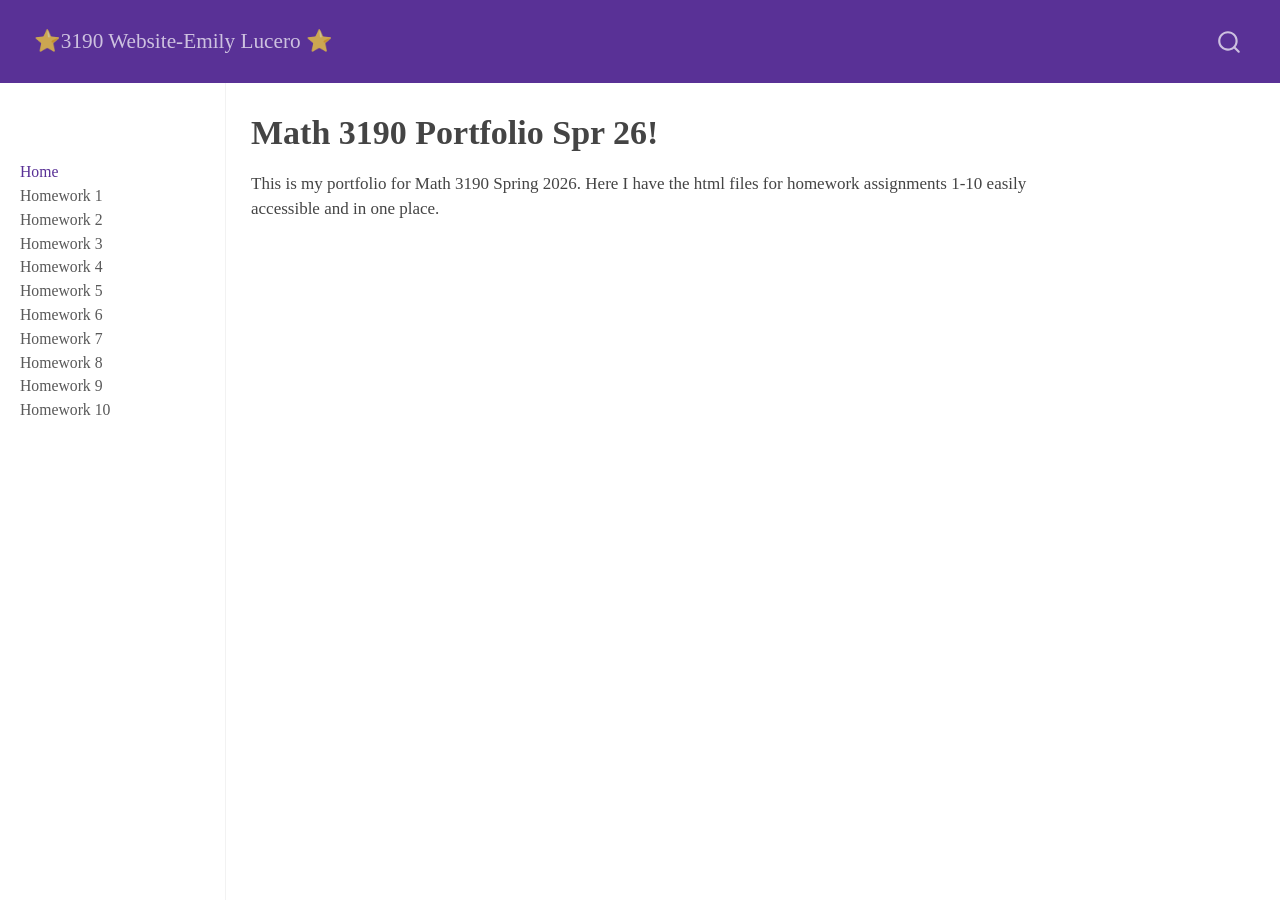
<file: docs/index.html>
<!DOCTYPE html>
<html xmlns="http://www.w3.org/1999/xhtml" lang="en" xml:lang="en"><head>

<meta charset="utf-8">
<meta name="generator" content="quarto-1.8.25">

<meta name="viewport" content="width=device-width, initial-scale=1.0, user-scalable=yes">


<title>Math 3190 Portfolio Spr 26! – ⭐️3190 Website-Emily Lucero ⭐️</title>
<style>
code{white-space: pre-wrap;}
span.smallcaps{font-variant: small-caps;}
div.columns{display: flex; gap: min(4vw, 1.5em);}
div.column{flex: auto; overflow-x: auto;}
div.hanging-indent{margin-left: 1.5em; text-indent: -1.5em;}
ul.task-list{list-style: none;}
ul.task-list li input[type="checkbox"] {
  width: 0.8em;
  margin: 0 0.8em 0.2em -1em; /* quarto-specific, see https://github.com/quarto-dev/quarto-cli/issues/4556 */ 
  vertical-align: middle;
}
</style>


<script src="site_libs/quarto-nav/quarto-nav.js"></script>
<script src="site_libs/quarto-nav/headroom.min.js"></script>
<script src="site_libs/clipboard/clipboard.min.js"></script>
<script src="site_libs/quarto-search/autocomplete.umd.js"></script>
<script src="site_libs/quarto-search/fuse.min.js"></script>
<script src="site_libs/quarto-search/quarto-search.js"></script>
<meta name="quarto:offset" content="./">
<script src="site_libs/quarto-html/quarto.js" type="module"></script>
<script src="site_libs/quarto-html/tabsets/tabsets.js" type="module"></script>
<script src="site_libs/quarto-html/axe/axe-check.js" type="module"></script>
<script src="site_libs/quarto-html/popper.min.js"></script>
<script src="site_libs/quarto-html/tippy.umd.min.js"></script>
<script src="site_libs/quarto-html/anchor.min.js"></script>
<link href="site_libs/quarto-html/tippy.css" rel="stylesheet">
<link href="site_libs/quarto-html/quarto-syntax-highlighting-7b89279ff1a6dce999919e0e67d4d9ec.css" rel="stylesheet" id="quarto-text-highlighting-styles">
<script src="site_libs/bootstrap/bootstrap.min.js"></script>
<link href="site_libs/bootstrap/bootstrap-icons.css" rel="stylesheet">
<link href="site_libs/bootstrap/bootstrap-c08039fc8f4e0b44789722df37042012.min.css" rel="stylesheet" append-hash="true" id="quarto-bootstrap" data-mode="light">
<script id="quarto-search-options" type="application/json">{
  "location": "navbar",
  "copy-button": false,
  "collapse-after": 3,
  "panel-placement": "end",
  "type": "overlay",
  "limit": 50,
  "keyboard-shortcut": [
    "f",
    "/",
    "s"
  ],
  "show-item-context": false,
  "language": {
    "search-no-results-text": "No results",
    "search-matching-documents-text": "matching documents",
    "search-copy-link-title": "Copy link to search",
    "search-hide-matches-text": "Hide additional matches",
    "search-more-match-text": "more match in this document",
    "search-more-matches-text": "more matches in this document",
    "search-clear-button-title": "Clear",
    "search-text-placeholder": "",
    "search-detached-cancel-button-title": "Cancel",
    "search-submit-button-title": "Submit",
    "search-label": "Search"
  }
}</script>


<link rel="stylesheet" href="styles.css">
</head>

<body class="nav-sidebar docked nav-fixed quarto-light">

<div id="quarto-search-results"></div>
  <header id="quarto-header" class="headroom fixed-top">
    <nav class="navbar navbar-expand-lg " data-bs-theme="dark">
      <div class="navbar-container container-fluid">
      <div class="navbar-brand-container mx-auto">
    <a href="./index.html" class="navbar-brand navbar-brand-logo">
    </a>
    <a class="navbar-brand" href="./index.html">
    <span class="navbar-title">⭐️3190 Website-Emily Lucero ⭐️</span>
    </a>
  </div>
            <div id="quarto-search" class="" title="Search"></div>
          <button class="navbar-toggler" type="button" data-bs-toggle="collapse" data-bs-target="#navbarCollapse" aria-controls="navbarCollapse" role="menu" aria-expanded="false" aria-label="Toggle navigation" onclick="if (window.quartoToggleHeadroom) { window.quartoToggleHeadroom(); }">
  <span class="navbar-toggler-icon"></span>
</button>
          <div class="collapse navbar-collapse" id="navbarCollapse">
            <ul class="navbar-nav navbar-nav-scroll me-auto">
</ul>
          </div> <!-- /navcollapse -->
            <div class="quarto-navbar-tools">
</div>
      </div> <!-- /container-fluid -->
    </nav>
  <nav class="quarto-secondary-nav">
    <div class="container-fluid d-flex">
      <button type="button" class="quarto-btn-toggle btn" data-bs-toggle="collapse" role="button" data-bs-target=".quarto-sidebar-collapse-item" aria-controls="quarto-sidebar" aria-expanded="false" aria-label="Toggle sidebar navigation" onclick="if (window.quartoToggleHeadroom) { window.quartoToggleHeadroom(); }">
        <i class="bi bi-layout-text-sidebar-reverse"></i>
      </button>
        <nav class="quarto-page-breadcrumbs" aria-label="breadcrumb"><ol class="breadcrumb"><li class="breadcrumb-item"><a href="./index.html">Home</a></li></ol></nav>
        <a class="flex-grow-1" role="navigation" data-bs-toggle="collapse" data-bs-target=".quarto-sidebar-collapse-item" aria-controls="quarto-sidebar" aria-expanded="false" aria-label="Toggle sidebar navigation" onclick="if (window.quartoToggleHeadroom) { window.quartoToggleHeadroom(); }">      
        </a>
      <button type="button" class="btn quarto-search-button" aria-label="Search" onclick="window.quartoOpenSearch();">
        <i class="bi bi-search"></i>
      </button>
    </div>
  </nav>
</header>
<!-- content -->
<div id="quarto-content" class="quarto-container page-columns page-rows-contents page-layout-article page-navbar">
<!-- sidebar -->
  <nav id="quarto-sidebar" class="sidebar collapse collapse-horizontal quarto-sidebar-collapse-item sidebar-navigation docked overflow-auto">
    <div class="pt-lg-2 mt-2 text-left sidebar-header">
      <a href="./index.html" class="sidebar-logo-link">
      </a>
      </div>
        <div class="mt-2 flex-shrink-0 align-items-center">
        <div class="sidebar-search">
        <div id="quarto-search" class="" title="Search"></div>
        </div>
        </div>
    <div class="sidebar-menu-container"> 
    <ul class="list-unstyled mt-1">
        <li class="sidebar-item">
  <div class="sidebar-item-container"> 
  <a href="./index.html" class="sidebar-item-text sidebar-link active">
 <span class="menu-text">Home</span></a>
  </div>
</li>
        <li class="sidebar-item">
  <div class="sidebar-item-container"> 
  <a href="./Homework/Homework1_Lucero.html" class="sidebar-item-text sidebar-link">
 <span class="menu-text">Homework 1</span></a>
  </div>
</li>
        <li class="sidebar-item">
  <div class="sidebar-item-container"> 
  <a href="./Homework/Homework_2.html" class="sidebar-item-text sidebar-link">
 <span class="menu-text">Homework 2</span></a>
  </div>
</li>
        <li class="sidebar-item">
  <div class="sidebar-item-container"> 
  <a href="./Homework/Homework_3.html" class="sidebar-item-text sidebar-link">
 <span class="menu-text">Homework 3</span></a>
  </div>
</li>
        <li class="sidebar-item">
  <div class="sidebar-item-container"> 
  <a href="./Homework/Homework_4.html" class="sidebar-item-text sidebar-link">
 <span class="menu-text">Homework 4</span></a>
  </div>
</li>
        <li class="sidebar-item">
  <div class="sidebar-item-container"> 
  <a href="./Homework/Homework_5.html" class="sidebar-item-text sidebar-link">
 <span class="menu-text">Homework 5</span></a>
  </div>
</li>
        <li class="sidebar-item">
  <div class="sidebar-item-container"> 
  <a href="./Homework/Homework_6.html" class="sidebar-item-text sidebar-link">
 <span class="menu-text">Homework 6</span></a>
  </div>
</li>
        <li class="sidebar-item">
  <div class="sidebar-item-container"> 
  <a href="./Homework/Homework_7.html" class="sidebar-item-text sidebar-link">
 <span class="menu-text">Homework 7</span></a>
  </div>
</li>
        <li class="sidebar-item">
  <div class="sidebar-item-container"> 
  <a href="./Homework/Homework_8.html" class="sidebar-item-text sidebar-link">
 <span class="menu-text">Homework 8</span></a>
  </div>
</li>
        <li class="sidebar-item">
  <div class="sidebar-item-container"> 
  <a href="./Homework/Homework_9.html" class="sidebar-item-text sidebar-link">
 <span class="menu-text">Homework 9</span></a>
  </div>
</li>
        <li class="sidebar-item">
  <div class="sidebar-item-container"> 
  <a href="./Homework/Homework_10.html" class="sidebar-item-text sidebar-link">
 <span class="menu-text">Homework 10</span></a>
  </div>
</li>
    </ul>
    </div>
</nav>
<div id="quarto-sidebar-glass" class="quarto-sidebar-collapse-item" data-bs-toggle="collapse" data-bs-target=".quarto-sidebar-collapse-item"></div>
<!-- margin-sidebar -->
    <div id="quarto-margin-sidebar" class="sidebar margin-sidebar zindex-bottom">
        
    </div>
<!-- main -->
<main class="content" id="quarto-document-content">

<header id="title-block-header" class="quarto-title-block default">
<div class="quarto-title">
<h1 class="title">Math 3190 Portfolio Spr 26!</h1>
</div>



<div class="quarto-title-meta">

    
  
    
  </div>
  


</header>


<p>This is my portfolio for Math 3190 Spring 2026. Here I have the html files for homework assignments 1-10 easily accessible and in one place.</p>



</main> <!-- /main -->
<script id="quarto-html-after-body" type="application/javascript">
  window.document.addEventListener("DOMContentLoaded", function (event) {
    const icon = "";
    const anchorJS = new window.AnchorJS();
    anchorJS.options = {
      placement: 'right',
      icon: icon
    };
    anchorJS.add('.anchored');
    const isCodeAnnotation = (el) => {
      for (const clz of el.classList) {
        if (clz.startsWith('code-annotation-')) {                     
          return true;
        }
      }
      return false;
    }
    const onCopySuccess = function(e) {
      // button target
      const button = e.trigger;
      // don't keep focus
      button.blur();
      // flash "checked"
      button.classList.add('code-copy-button-checked');
      var currentTitle = button.getAttribute("title");
      button.setAttribute("title", "Copied!");
      let tooltip;
      if (window.bootstrap) {
        button.setAttribute("data-bs-toggle", "tooltip");
        button.setAttribute("data-bs-placement", "left");
        button.setAttribute("data-bs-title", "Copied!");
        tooltip = new bootstrap.Tooltip(button, 
          { trigger: "manual", 
            customClass: "code-copy-button-tooltip",
            offset: [0, -8]});
        tooltip.show();    
      }
      setTimeout(function() {
        if (tooltip) {
          tooltip.hide();
          button.removeAttribute("data-bs-title");
          button.removeAttribute("data-bs-toggle");
          button.removeAttribute("data-bs-placement");
        }
        button.setAttribute("title", currentTitle);
        button.classList.remove('code-copy-button-checked');
      }, 1000);
      // clear code selection
      e.clearSelection();
    }
    const getTextToCopy = function(trigger) {
      const outerScaffold = trigger.parentElement.cloneNode(true);
      const codeEl = outerScaffold.querySelector('code');
      for (const childEl of codeEl.children) {
        if (isCodeAnnotation(childEl)) {
          childEl.remove();
        }
      }
      return codeEl.innerText;
    }
    const clipboard = new window.ClipboardJS('.code-copy-button:not([data-in-quarto-modal])', {
      text: getTextToCopy
    });
    clipboard.on('success', onCopySuccess);
    if (window.document.getElementById('quarto-embedded-source-code-modal')) {
      const clipboardModal = new window.ClipboardJS('.code-copy-button[data-in-quarto-modal]', {
        text: getTextToCopy,
        container: window.document.getElementById('quarto-embedded-source-code-modal')
      });
      clipboardModal.on('success', onCopySuccess);
    }
      var localhostRegex = new RegExp(/^(?:http|https):\/\/localhost\:?[0-9]*\//);
      var mailtoRegex = new RegExp(/^mailto:/);
        var filterRegex = new RegExp('/' + window.location.host + '/');
      var isInternal = (href) => {
          return filterRegex.test(href) || localhostRegex.test(href) || mailtoRegex.test(href);
      }
      // Inspect non-navigation links and adorn them if external
     var links = window.document.querySelectorAll('a[href]:not(.nav-link):not(.navbar-brand):not(.toc-action):not(.sidebar-link):not(.sidebar-item-toggle):not(.pagination-link):not(.no-external):not([aria-hidden]):not(.dropdown-item):not(.quarto-navigation-tool):not(.about-link)');
      for (var i=0; i<links.length; i++) {
        const link = links[i];
        if (!isInternal(link.href)) {
          // undo the damage that might have been done by quarto-nav.js in the case of
          // links that we want to consider external
          if (link.dataset.originalHref !== undefined) {
            link.href = link.dataset.originalHref;
          }
        }
      }
    function tippyHover(el, contentFn, onTriggerFn, onUntriggerFn) {
      const config = {
        allowHTML: true,
        maxWidth: 500,
        delay: 100,
        arrow: false,
        appendTo: function(el) {
            return el.parentElement;
        },
        interactive: true,
        interactiveBorder: 10,
        theme: 'quarto',
        placement: 'bottom-start',
      };
      if (contentFn) {
        config.content = contentFn;
      }
      if (onTriggerFn) {
        config.onTrigger = onTriggerFn;
      }
      if (onUntriggerFn) {
        config.onUntrigger = onUntriggerFn;
      }
      window.tippy(el, config); 
    }
    const noterefs = window.document.querySelectorAll('a[role="doc-noteref"]');
    for (var i=0; i<noterefs.length; i++) {
      const ref = noterefs[i];
      tippyHover(ref, function() {
        // use id or data attribute instead here
        let href = ref.getAttribute('data-footnote-href') || ref.getAttribute('href');
        try { href = new URL(href).hash; } catch {}
        const id = href.replace(/^#\/?/, "");
        const note = window.document.getElementById(id);
        if (note) {
          return note.innerHTML;
        } else {
          return "";
        }
      });
    }
    const xrefs = window.document.querySelectorAll('a.quarto-xref');
    const processXRef = (id, note) => {
      // Strip column container classes
      const stripColumnClz = (el) => {
        el.classList.remove("page-full", "page-columns");
        if (el.children) {
          for (const child of el.children) {
            stripColumnClz(child);
          }
        }
      }
      stripColumnClz(note)
      if (id === null || id.startsWith('sec-')) {
        // Special case sections, only their first couple elements
        const container = document.createElement("div");
        if (note.children && note.children.length > 2) {
          container.appendChild(note.children[0].cloneNode(true));
          for (let i = 1; i < note.children.length; i++) {
            const child = note.children[i];
            if (child.tagName === "P" && child.innerText === "") {
              continue;
            } else {
              container.appendChild(child.cloneNode(true));
              break;
            }
          }
          if (window.Quarto?.typesetMath) {
            window.Quarto.typesetMath(container);
          }
          return container.innerHTML
        } else {
          if (window.Quarto?.typesetMath) {
            window.Quarto.typesetMath(note);
          }
          return note.innerHTML;
        }
      } else {
        // Remove any anchor links if they are present
        const anchorLink = note.querySelector('a.anchorjs-link');
        if (anchorLink) {
          anchorLink.remove();
        }
        if (window.Quarto?.typesetMath) {
          window.Quarto.typesetMath(note);
        }
        if (note.classList.contains("callout")) {
          return note.outerHTML;
        } else {
          return note.innerHTML;
        }
      }
    }
    for (var i=0; i<xrefs.length; i++) {
      const xref = xrefs[i];
      tippyHover(xref, undefined, function(instance) {
        instance.disable();
        let url = xref.getAttribute('href');
        let hash = undefined; 
        if (url.startsWith('#')) {
          hash = url;
        } else {
          try { hash = new URL(url).hash; } catch {}
        }
        if (hash) {
          const id = hash.replace(/^#\/?/, "");
          const note = window.document.getElementById(id);
          if (note !== null) {
            try {
              const html = processXRef(id, note.cloneNode(true));
              instance.setContent(html);
            } finally {
              instance.enable();
              instance.show();
            }
          } else {
            // See if we can fetch this
            fetch(url.split('#')[0])
            .then(res => res.text())
            .then(html => {
              const parser = new DOMParser();
              const htmlDoc = parser.parseFromString(html, "text/html");
              const note = htmlDoc.getElementById(id);
              if (note !== null) {
                const html = processXRef(id, note);
                instance.setContent(html);
              } 
            }).finally(() => {
              instance.enable();
              instance.show();
            });
          }
        } else {
          // See if we can fetch a full url (with no hash to target)
          // This is a special case and we should probably do some content thinning / targeting
          fetch(url)
          .then(res => res.text())
          .then(html => {
            const parser = new DOMParser();
            const htmlDoc = parser.parseFromString(html, "text/html");
            const note = htmlDoc.querySelector('main.content');
            if (note !== null) {
              // This should only happen for chapter cross references
              // (since there is no id in the URL)
              // remove the first header
              if (note.children.length > 0 && note.children[0].tagName === "HEADER") {
                note.children[0].remove();
              }
              const html = processXRef(null, note);
              instance.setContent(html);
            } 
          }).finally(() => {
            instance.enable();
            instance.show();
          });
        }
      }, function(instance) {
      });
    }
        let selectedAnnoteEl;
        const selectorForAnnotation = ( cell, annotation) => {
          let cellAttr = 'data-code-cell="' + cell + '"';
          let lineAttr = 'data-code-annotation="' +  annotation + '"';
          const selector = 'span[' + cellAttr + '][' + lineAttr + ']';
          return selector;
        }
        const selectCodeLines = (annoteEl) => {
          const doc = window.document;
          const targetCell = annoteEl.getAttribute("data-target-cell");
          const targetAnnotation = annoteEl.getAttribute("data-target-annotation");
          const annoteSpan = window.document.querySelector(selectorForAnnotation(targetCell, targetAnnotation));
          const lines = annoteSpan.getAttribute("data-code-lines").split(",");
          const lineIds = lines.map((line) => {
            return targetCell + "-" + line;
          })
          let top = null;
          let height = null;
          let parent = null;
          if (lineIds.length > 0) {
              //compute the position of the single el (top and bottom and make a div)
              const el = window.document.getElementById(lineIds[0]);
              top = el.offsetTop;
              height = el.offsetHeight;
              parent = el.parentElement.parentElement;
            if (lineIds.length > 1) {
              const lastEl = window.document.getElementById(lineIds[lineIds.length - 1]);
              const bottom = lastEl.offsetTop + lastEl.offsetHeight;
              height = bottom - top;
            }
            if (top !== null && height !== null && parent !== null) {
              // cook up a div (if necessary) and position it 
              let div = window.document.getElementById("code-annotation-line-highlight");
              if (div === null) {
                div = window.document.createElement("div");
                div.setAttribute("id", "code-annotation-line-highlight");
                div.style.position = 'absolute';
                parent.appendChild(div);
              }
              div.style.top = top - 2 + "px";
              div.style.height = height + 4 + "px";
              div.style.left = 0;
              let gutterDiv = window.document.getElementById("code-annotation-line-highlight-gutter");
              if (gutterDiv === null) {
                gutterDiv = window.document.createElement("div");
                gutterDiv.setAttribute("id", "code-annotation-line-highlight-gutter");
                gutterDiv.style.position = 'absolute';
                const codeCell = window.document.getElementById(targetCell);
                const gutter = codeCell.querySelector('.code-annotation-gutter');
                gutter.appendChild(gutterDiv);
              }
              gutterDiv.style.top = top - 2 + "px";
              gutterDiv.style.height = height + 4 + "px";
            }
            selectedAnnoteEl = annoteEl;
          }
        };
        const unselectCodeLines = () => {
          const elementsIds = ["code-annotation-line-highlight", "code-annotation-line-highlight-gutter"];
          elementsIds.forEach((elId) => {
            const div = window.document.getElementById(elId);
            if (div) {
              div.remove();
            }
          });
          selectedAnnoteEl = undefined;
        };
          // Handle positioning of the toggle
      window.addEventListener(
        "resize",
        throttle(() => {
          elRect = undefined;
          if (selectedAnnoteEl) {
            selectCodeLines(selectedAnnoteEl);
          }
        }, 10)
      );
      function throttle(fn, ms) {
      let throttle = false;
      let timer;
        return (...args) => {
          if(!throttle) { // first call gets through
              fn.apply(this, args);
              throttle = true;
          } else { // all the others get throttled
              if(timer) clearTimeout(timer); // cancel #2
              timer = setTimeout(() => {
                fn.apply(this, args);
                timer = throttle = false;
              }, ms);
          }
        };
      }
        // Attach click handler to the DT
        const annoteDls = window.document.querySelectorAll('dt[data-target-cell]');
        for (const annoteDlNode of annoteDls) {
          annoteDlNode.addEventListener('click', (event) => {
            const clickedEl = event.target;
            if (clickedEl !== selectedAnnoteEl) {
              unselectCodeLines();
              const activeEl = window.document.querySelector('dt[data-target-cell].code-annotation-active');
              if (activeEl) {
                activeEl.classList.remove('code-annotation-active');
              }
              selectCodeLines(clickedEl);
              clickedEl.classList.add('code-annotation-active');
            } else {
              // Unselect the line
              unselectCodeLines();
              clickedEl.classList.remove('code-annotation-active');
            }
          });
        }
    const findCites = (el) => {
      const parentEl = el.parentElement;
      if (parentEl) {
        const cites = parentEl.dataset.cites;
        if (cites) {
          return {
            el,
            cites: cites.split(' ')
          };
        } else {
          return findCites(el.parentElement)
        }
      } else {
        return undefined;
      }
    };
    var bibliorefs = window.document.querySelectorAll('a[role="doc-biblioref"]');
    for (var i=0; i<bibliorefs.length; i++) {
      const ref = bibliorefs[i];
      const citeInfo = findCites(ref);
      if (citeInfo) {
        tippyHover(citeInfo.el, function() {
          var popup = window.document.createElement('div');
          citeInfo.cites.forEach(function(cite) {
            var citeDiv = window.document.createElement('div');
            citeDiv.classList.add('hanging-indent');
            citeDiv.classList.add('csl-entry');
            var biblioDiv = window.document.getElementById('ref-' + cite);
            if (biblioDiv) {
              citeDiv.innerHTML = biblioDiv.innerHTML;
            }
            popup.appendChild(citeDiv);
          });
          return popup.innerHTML;
        });
      }
    }
  });
  </script>
</div> <!-- /content -->




</body></html>
</file>
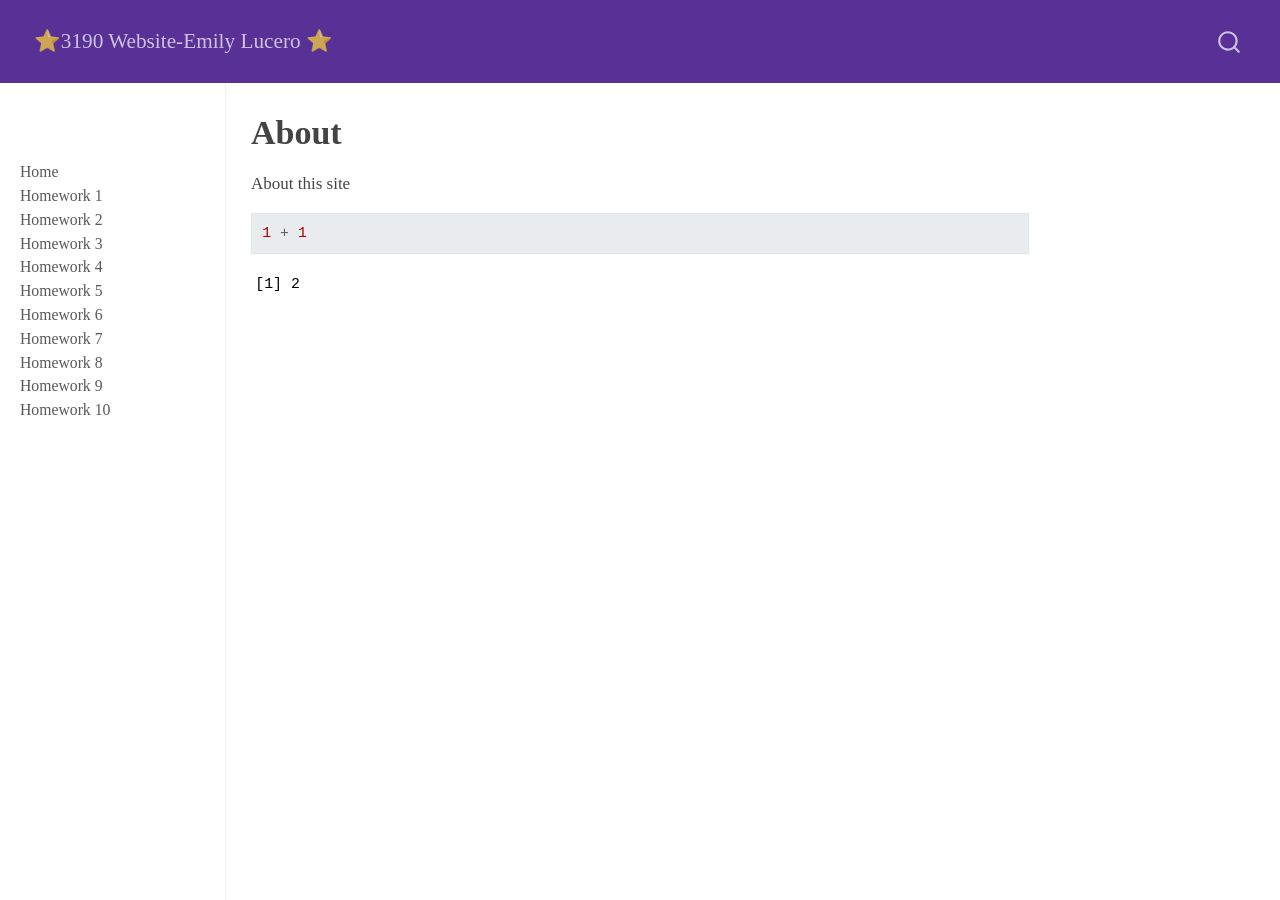
<file: docs/about.html>
<!DOCTYPE html>
<html xmlns="http://www.w3.org/1999/xhtml" lang="en" xml:lang="en"><head>

<meta charset="utf-8">
<meta name="generator" content="quarto-1.8.25">

<meta name="viewport" content="width=device-width, initial-scale=1.0, user-scalable=yes">


<title>About – ⭐️3190 Website-Emily Lucero ⭐️</title>
<style>
code{white-space: pre-wrap;}
span.smallcaps{font-variant: small-caps;}
div.columns{display: flex; gap: min(4vw, 1.5em);}
div.column{flex: auto; overflow-x: auto;}
div.hanging-indent{margin-left: 1.5em; text-indent: -1.5em;}
ul.task-list{list-style: none;}
ul.task-list li input[type="checkbox"] {
  width: 0.8em;
  margin: 0 0.8em 0.2em -1em; /* quarto-specific, see https://github.com/quarto-dev/quarto-cli/issues/4556 */ 
  vertical-align: middle;
}
/* CSS for syntax highlighting */
html { -webkit-text-size-adjust: 100%; }
pre > code.sourceCode { white-space: pre; position: relative; }
pre > code.sourceCode > span { display: inline-block; line-height: 1.25; }
pre > code.sourceCode > span:empty { height: 1.2em; }
.sourceCode { overflow: visible; }
code.sourceCode > span { color: inherit; text-decoration: inherit; }
div.sourceCode { margin: 1em 0; }
pre.sourceCode { margin: 0; }
@media screen {
div.sourceCode { overflow: auto; }
}
@media print {
pre > code.sourceCode { white-space: pre-wrap; }
pre > code.sourceCode > span { text-indent: -5em; padding-left: 5em; }
}
pre.numberSource code
  { counter-reset: source-line 0; }
pre.numberSource code > span
  { position: relative; left: -4em; counter-increment: source-line; }
pre.numberSource code > span > a:first-child::before
  { content: counter(source-line);
    position: relative; left: -1em; text-align: right; vertical-align: baseline;
    border: none; display: inline-block;
    -webkit-touch-callout: none; -webkit-user-select: none;
    -khtml-user-select: none; -moz-user-select: none;
    -ms-user-select: none; user-select: none;
    padding: 0 4px; width: 4em;
  }
pre.numberSource { margin-left: 3em;  padding-left: 4px; }
div.sourceCode
  {   }
@media screen {
pre > code.sourceCode > span > a:first-child::before { text-decoration: underline; }
}
</style>


<script src="site_libs/quarto-nav/quarto-nav.js"></script>
<script src="site_libs/quarto-nav/headroom.min.js"></script>
<script src="site_libs/clipboard/clipboard.min.js"></script>
<script src="site_libs/quarto-search/autocomplete.umd.js"></script>
<script src="site_libs/quarto-search/fuse.min.js"></script>
<script src="site_libs/quarto-search/quarto-search.js"></script>
<meta name="quarto:offset" content="./">
<script src="site_libs/quarto-html/quarto.js" type="module"></script>
<script src="site_libs/quarto-html/tabsets/tabsets.js" type="module"></script>
<script src="site_libs/quarto-html/axe/axe-check.js" type="module"></script>
<script src="site_libs/quarto-html/popper.min.js"></script>
<script src="site_libs/quarto-html/tippy.umd.min.js"></script>
<script src="site_libs/quarto-html/anchor.min.js"></script>
<link href="site_libs/quarto-html/tippy.css" rel="stylesheet">
<link href="site_libs/quarto-html/quarto-syntax-highlighting-7b89279ff1a6dce999919e0e67d4d9ec.css" rel="stylesheet" id="quarto-text-highlighting-styles">
<script src="site_libs/bootstrap/bootstrap.min.js"></script>
<link href="site_libs/bootstrap/bootstrap-icons.css" rel="stylesheet">
<link href="site_libs/bootstrap/bootstrap-c08039fc8f4e0b44789722df37042012.min.css" rel="stylesheet" append-hash="true" id="quarto-bootstrap" data-mode="light">
<script id="quarto-search-options" type="application/json">{
  "location": "navbar",
  "copy-button": false,
  "collapse-after": 3,
  "panel-placement": "end",
  "type": "overlay",
  "limit": 50,
  "keyboard-shortcut": [
    "f",
    "/",
    "s"
  ],
  "show-item-context": false,
  "language": {
    "search-no-results-text": "No results",
    "search-matching-documents-text": "matching documents",
    "search-copy-link-title": "Copy link to search",
    "search-hide-matches-text": "Hide additional matches",
    "search-more-match-text": "more match in this document",
    "search-more-matches-text": "more matches in this document",
    "search-clear-button-title": "Clear",
    "search-text-placeholder": "",
    "search-detached-cancel-button-title": "Cancel",
    "search-submit-button-title": "Submit",
    "search-label": "Search"
  }
}</script>


<link rel="stylesheet" href="styles.css">
</head>

<body class="nav-sidebar docked nav-fixed quarto-light">

<div id="quarto-search-results"></div>
  <header id="quarto-header" class="headroom fixed-top">
    <nav class="navbar navbar-expand-lg " data-bs-theme="dark">
      <div class="navbar-container container-fluid">
      <div class="navbar-brand-container mx-auto">
    <a href="./index.html" class="navbar-brand navbar-brand-logo">
    </a>
    <a class="navbar-brand" href="./index.html">
    <span class="navbar-title">⭐️3190 Website-Emily Lucero ⭐️</span>
    </a>
  </div>
            <div id="quarto-search" class="" title="Search"></div>
          <button class="navbar-toggler" type="button" data-bs-toggle="collapse" data-bs-target="#navbarCollapse" aria-controls="navbarCollapse" role="menu" aria-expanded="false" aria-label="Toggle navigation" onclick="if (window.quartoToggleHeadroom) { window.quartoToggleHeadroom(); }">
  <span class="navbar-toggler-icon"></span>
</button>
          <div class="collapse navbar-collapse" id="navbarCollapse">
            <ul class="navbar-nav navbar-nav-scroll me-auto">
</ul>
          </div> <!-- /navcollapse -->
            <div class="quarto-navbar-tools">
</div>
      </div> <!-- /container-fluid -->
    </nav>
  <nav class="quarto-secondary-nav">
    <div class="container-fluid d-flex">
      <button type="button" class="quarto-btn-toggle btn" data-bs-toggle="collapse" role="button" data-bs-target=".quarto-sidebar-collapse-item" aria-controls="quarto-sidebar" aria-expanded="false" aria-label="Toggle sidebar navigation" onclick="if (window.quartoToggleHeadroom) { window.quartoToggleHeadroom(); }">
        <i class="bi bi-layout-text-sidebar-reverse"></i>
      </button>
        <nav class="quarto-page-breadcrumbs" aria-label="breadcrumb"><ol class="breadcrumb"><li class="breadcrumb-item">About</li></ol></nav>
        <a class="flex-grow-1" role="navigation" data-bs-toggle="collapse" data-bs-target=".quarto-sidebar-collapse-item" aria-controls="quarto-sidebar" aria-expanded="false" aria-label="Toggle sidebar navigation" onclick="if (window.quartoToggleHeadroom) { window.quartoToggleHeadroom(); }">      
        </a>
      <button type="button" class="btn quarto-search-button" aria-label="Search" onclick="window.quartoOpenSearch();">
        <i class="bi bi-search"></i>
      </button>
    </div>
  </nav>
</header>
<!-- content -->
<div id="quarto-content" class="quarto-container page-columns page-rows-contents page-layout-article page-navbar">
<!-- sidebar -->
  <nav id="quarto-sidebar" class="sidebar collapse collapse-horizontal quarto-sidebar-collapse-item sidebar-navigation docked overflow-auto">
    <div class="pt-lg-2 mt-2 text-left sidebar-header">
      <a href="./index.html" class="sidebar-logo-link">
      </a>
      </div>
        <div class="mt-2 flex-shrink-0 align-items-center">
        <div class="sidebar-search">
        <div id="quarto-search" class="" title="Search"></div>
        </div>
        </div>
    <div class="sidebar-menu-container"> 
    <ul class="list-unstyled mt-1">
        <li class="sidebar-item">
  <div class="sidebar-item-container"> 
  <a href="./index.html" class="sidebar-item-text sidebar-link">
 <span class="menu-text">Home</span></a>
  </div>
</li>
        <li class="sidebar-item">
  <div class="sidebar-item-container"> 
  <a href="./Homework/Homework1_Lucero.html" class="sidebar-item-text sidebar-link">
 <span class="menu-text">Homework 1</span></a>
  </div>
</li>
        <li class="sidebar-item">
  <div class="sidebar-item-container"> 
  <a href="./Homework/Homework_2.html" class="sidebar-item-text sidebar-link">
 <span class="menu-text">Homework 2</span></a>
  </div>
</li>
        <li class="sidebar-item">
  <div class="sidebar-item-container"> 
  <a href="./Homework/Homework_3.html" class="sidebar-item-text sidebar-link">
 <span class="menu-text">Homework 3</span></a>
  </div>
</li>
        <li class="sidebar-item">
  <div class="sidebar-item-container"> 
  <a href="./Homework/Homework_4.html" class="sidebar-item-text sidebar-link">
 <span class="menu-text">Homework 4</span></a>
  </div>
</li>
        <li class="sidebar-item">
  <div class="sidebar-item-container"> 
  <a href="./Homework/Homework_5.html" class="sidebar-item-text sidebar-link">
 <span class="menu-text">Homework 5</span></a>
  </div>
</li>
        <li class="sidebar-item">
  <div class="sidebar-item-container"> 
  <a href="./Homework/Homework_6.html" class="sidebar-item-text sidebar-link">
 <span class="menu-text">Homework 6</span></a>
  </div>
</li>
        <li class="sidebar-item">
  <div class="sidebar-item-container"> 
  <a href="./Homework/Homework_7.html" class="sidebar-item-text sidebar-link">
 <span class="menu-text">Homework 7</span></a>
  </div>
</li>
        <li class="sidebar-item">
  <div class="sidebar-item-container"> 
  <a href="./Homework/Homework_8.html" class="sidebar-item-text sidebar-link">
 <span class="menu-text">Homework 8</span></a>
  </div>
</li>
        <li class="sidebar-item">
  <div class="sidebar-item-container"> 
  <a href="./Homework/Homework_9.html" class="sidebar-item-text sidebar-link">
 <span class="menu-text">Homework 9</span></a>
  </div>
</li>
        <li class="sidebar-item">
  <div class="sidebar-item-container"> 
  <a href="./Homework/Homework_10.html" class="sidebar-item-text sidebar-link">
 <span class="menu-text">Homework 10</span></a>
  </div>
</li>
    </ul>
    </div>
</nav>
<div id="quarto-sidebar-glass" class="quarto-sidebar-collapse-item" data-bs-toggle="collapse" data-bs-target=".quarto-sidebar-collapse-item"></div>
<!-- margin-sidebar -->
    <div id="quarto-margin-sidebar" class="sidebar margin-sidebar zindex-bottom">
        
    </div>
<!-- main -->
<main class="content" id="quarto-document-content">

<header id="title-block-header" class="quarto-title-block default">
<div class="quarto-title">
<h1 class="title">About</h1>
</div>



<div class="quarto-title-meta">

    
  
    
  </div>
  


</header>


<p>About this site</p>
<div class="cell">
<div class="code-copy-outer-scaffold"><div class="sourceCode cell-code" id="cb1"><pre class="sourceCode r code-with-copy"><code class="sourceCode r"><span id="cb1-1"><a href="#cb1-1" aria-hidden="true" tabindex="-1"></a><span class="dv">1</span> <span class="sc">+</span> <span class="dv">1</span></span></code></pre></div><button title="Copy to Clipboard" class="code-copy-button"><i class="bi"></i></button></div>
<div class="cell-output cell-output-stdout">
<pre><code>[1] 2</code></pre>
</div>
</div>



</main> <!-- /main -->
<script id="quarto-html-after-body" type="application/javascript">
  window.document.addEventListener("DOMContentLoaded", function (event) {
    const icon = "";
    const anchorJS = new window.AnchorJS();
    anchorJS.options = {
      placement: 'right',
      icon: icon
    };
    anchorJS.add('.anchored');
    const isCodeAnnotation = (el) => {
      for (const clz of el.classList) {
        if (clz.startsWith('code-annotation-')) {                     
          return true;
        }
      }
      return false;
    }
    const onCopySuccess = function(e) {
      // button target
      const button = e.trigger;
      // don't keep focus
      button.blur();
      // flash "checked"
      button.classList.add('code-copy-button-checked');
      var currentTitle = button.getAttribute("title");
      button.setAttribute("title", "Copied!");
      let tooltip;
      if (window.bootstrap) {
        button.setAttribute("data-bs-toggle", "tooltip");
        button.setAttribute("data-bs-placement", "left");
        button.setAttribute("data-bs-title", "Copied!");
        tooltip = new bootstrap.Tooltip(button, 
          { trigger: "manual", 
            customClass: "code-copy-button-tooltip",
            offset: [0, -8]});
        tooltip.show();    
      }
      setTimeout(function() {
        if (tooltip) {
          tooltip.hide();
          button.removeAttribute("data-bs-title");
          button.removeAttribute("data-bs-toggle");
          button.removeAttribute("data-bs-placement");
        }
        button.setAttribute("title", currentTitle);
        button.classList.remove('code-copy-button-checked');
      }, 1000);
      // clear code selection
      e.clearSelection();
    }
    const getTextToCopy = function(trigger) {
      const outerScaffold = trigger.parentElement.cloneNode(true);
      const codeEl = outerScaffold.querySelector('code');
      for (const childEl of codeEl.children) {
        if (isCodeAnnotation(childEl)) {
          childEl.remove();
        }
      }
      return codeEl.innerText;
    }
    const clipboard = new window.ClipboardJS('.code-copy-button:not([data-in-quarto-modal])', {
      text: getTextToCopy
    });
    clipboard.on('success', onCopySuccess);
    if (window.document.getElementById('quarto-embedded-source-code-modal')) {
      const clipboardModal = new window.ClipboardJS('.code-copy-button[data-in-quarto-modal]', {
        text: getTextToCopy,
        container: window.document.getElementById('quarto-embedded-source-code-modal')
      });
      clipboardModal.on('success', onCopySuccess);
    }
      var localhostRegex = new RegExp(/^(?:http|https):\/\/localhost\:?[0-9]*\//);
      var mailtoRegex = new RegExp(/^mailto:/);
        var filterRegex = new RegExp('/' + window.location.host + '/');
      var isInternal = (href) => {
          return filterRegex.test(href) || localhostRegex.test(href) || mailtoRegex.test(href);
      }
      // Inspect non-navigation links and adorn them if external
     var links = window.document.querySelectorAll('a[href]:not(.nav-link):not(.navbar-brand):not(.toc-action):not(.sidebar-link):not(.sidebar-item-toggle):not(.pagination-link):not(.no-external):not([aria-hidden]):not(.dropdown-item):not(.quarto-navigation-tool):not(.about-link)');
      for (var i=0; i<links.length; i++) {
        const link = links[i];
        if (!isInternal(link.href)) {
          // undo the damage that might have been done by quarto-nav.js in the case of
          // links that we want to consider external
          if (link.dataset.originalHref !== undefined) {
            link.href = link.dataset.originalHref;
          }
        }
      }
    function tippyHover(el, contentFn, onTriggerFn, onUntriggerFn) {
      const config = {
        allowHTML: true,
        maxWidth: 500,
        delay: 100,
        arrow: false,
        appendTo: function(el) {
            return el.parentElement;
        },
        interactive: true,
        interactiveBorder: 10,
        theme: 'quarto',
        placement: 'bottom-start',
      };
      if (contentFn) {
        config.content = contentFn;
      }
      if (onTriggerFn) {
        config.onTrigger = onTriggerFn;
      }
      if (onUntriggerFn) {
        config.onUntrigger = onUntriggerFn;
      }
      window.tippy(el, config); 
    }
    const noterefs = window.document.querySelectorAll('a[role="doc-noteref"]');
    for (var i=0; i<noterefs.length; i++) {
      const ref = noterefs[i];
      tippyHover(ref, function() {
        // use id or data attribute instead here
        let href = ref.getAttribute('data-footnote-href') || ref.getAttribute('href');
        try { href = new URL(href).hash; } catch {}
        const id = href.replace(/^#\/?/, "");
        const note = window.document.getElementById(id);
        if (note) {
          return note.innerHTML;
        } else {
          return "";
        }
      });
    }
    const xrefs = window.document.querySelectorAll('a.quarto-xref');
    const processXRef = (id, note) => {
      // Strip column container classes
      const stripColumnClz = (el) => {
        el.classList.remove("page-full", "page-columns");
        if (el.children) {
          for (const child of el.children) {
            stripColumnClz(child);
          }
        }
      }
      stripColumnClz(note)
      if (id === null || id.startsWith('sec-')) {
        // Special case sections, only their first couple elements
        const container = document.createElement("div");
        if (note.children && note.children.length > 2) {
          container.appendChild(note.children[0].cloneNode(true));
          for (let i = 1; i < note.children.length; i++) {
            const child = note.children[i];
            if (child.tagName === "P" && child.innerText === "") {
              continue;
            } else {
              container.appendChild(child.cloneNode(true));
              break;
            }
          }
          if (window.Quarto?.typesetMath) {
            window.Quarto.typesetMath(container);
          }
          return container.innerHTML
        } else {
          if (window.Quarto?.typesetMath) {
            window.Quarto.typesetMath(note);
          }
          return note.innerHTML;
        }
      } else {
        // Remove any anchor links if they are present
        const anchorLink = note.querySelector('a.anchorjs-link');
        if (anchorLink) {
          anchorLink.remove();
        }
        if (window.Quarto?.typesetMath) {
          window.Quarto.typesetMath(note);
        }
        if (note.classList.contains("callout")) {
          return note.outerHTML;
        } else {
          return note.innerHTML;
        }
      }
    }
    for (var i=0; i<xrefs.length; i++) {
      const xref = xrefs[i];
      tippyHover(xref, undefined, function(instance) {
        instance.disable();
        let url = xref.getAttribute('href');
        let hash = undefined; 
        if (url.startsWith('#')) {
          hash = url;
        } else {
          try { hash = new URL(url).hash; } catch {}
        }
        if (hash) {
          const id = hash.replace(/^#\/?/, "");
          const note = window.document.getElementById(id);
          if (note !== null) {
            try {
              const html = processXRef(id, note.cloneNode(true));
              instance.setContent(html);
            } finally {
              instance.enable();
              instance.show();
            }
          } else {
            // See if we can fetch this
            fetch(url.split('#')[0])
            .then(res => res.text())
            .then(html => {
              const parser = new DOMParser();
              const htmlDoc = parser.parseFromString(html, "text/html");
              const note = htmlDoc.getElementById(id);
              if (note !== null) {
                const html = processXRef(id, note);
                instance.setContent(html);
              } 
            }).finally(() => {
              instance.enable();
              instance.show();
            });
          }
        } else {
          // See if we can fetch a full url (with no hash to target)
          // This is a special case and we should probably do some content thinning / targeting
          fetch(url)
          .then(res => res.text())
          .then(html => {
            const parser = new DOMParser();
            const htmlDoc = parser.parseFromString(html, "text/html");
            const note = htmlDoc.querySelector('main.content');
            if (note !== null) {
              // This should only happen for chapter cross references
              // (since there is no id in the URL)
              // remove the first header
              if (note.children.length > 0 && note.children[0].tagName === "HEADER") {
                note.children[0].remove();
              }
              const html = processXRef(null, note);
              instance.setContent(html);
            } 
          }).finally(() => {
            instance.enable();
            instance.show();
          });
        }
      }, function(instance) {
      });
    }
        let selectedAnnoteEl;
        const selectorForAnnotation = ( cell, annotation) => {
          let cellAttr = 'data-code-cell="' + cell + '"';
          let lineAttr = 'data-code-annotation="' +  annotation + '"';
          const selector = 'span[' + cellAttr + '][' + lineAttr + ']';
          return selector;
        }
        const selectCodeLines = (annoteEl) => {
          const doc = window.document;
          const targetCell = annoteEl.getAttribute("data-target-cell");
          const targetAnnotation = annoteEl.getAttribute("data-target-annotation");
          const annoteSpan = window.document.querySelector(selectorForAnnotation(targetCell, targetAnnotation));
          const lines = annoteSpan.getAttribute("data-code-lines").split(",");
          const lineIds = lines.map((line) => {
            return targetCell + "-" + line;
          })
          let top = null;
          let height = null;
          let parent = null;
          if (lineIds.length > 0) {
              //compute the position of the single el (top and bottom and make a div)
              const el = window.document.getElementById(lineIds[0]);
              top = el.offsetTop;
              height = el.offsetHeight;
              parent = el.parentElement.parentElement;
            if (lineIds.length > 1) {
              const lastEl = window.document.getElementById(lineIds[lineIds.length - 1]);
              const bottom = lastEl.offsetTop + lastEl.offsetHeight;
              height = bottom - top;
            }
            if (top !== null && height !== null && parent !== null) {
              // cook up a div (if necessary) and position it 
              let div = window.document.getElementById("code-annotation-line-highlight");
              if (div === null) {
                div = window.document.createElement("div");
                div.setAttribute("id", "code-annotation-line-highlight");
                div.style.position = 'absolute';
                parent.appendChild(div);
              }
              div.style.top = top - 2 + "px";
              div.style.height = height + 4 + "px";
              div.style.left = 0;
              let gutterDiv = window.document.getElementById("code-annotation-line-highlight-gutter");
              if (gutterDiv === null) {
                gutterDiv = window.document.createElement("div");
                gutterDiv.setAttribute("id", "code-annotation-line-highlight-gutter");
                gutterDiv.style.position = 'absolute';
                const codeCell = window.document.getElementById(targetCell);
                const gutter = codeCell.querySelector('.code-annotation-gutter');
                gutter.appendChild(gutterDiv);
              }
              gutterDiv.style.top = top - 2 + "px";
              gutterDiv.style.height = height + 4 + "px";
            }
            selectedAnnoteEl = annoteEl;
          }
        };
        const unselectCodeLines = () => {
          const elementsIds = ["code-annotation-line-highlight", "code-annotation-line-highlight-gutter"];
          elementsIds.forEach((elId) => {
            const div = window.document.getElementById(elId);
            if (div) {
              div.remove();
            }
          });
          selectedAnnoteEl = undefined;
        };
          // Handle positioning of the toggle
      window.addEventListener(
        "resize",
        throttle(() => {
          elRect = undefined;
          if (selectedAnnoteEl) {
            selectCodeLines(selectedAnnoteEl);
          }
        }, 10)
      );
      function throttle(fn, ms) {
      let throttle = false;
      let timer;
        return (...args) => {
          if(!throttle) { // first call gets through
              fn.apply(this, args);
              throttle = true;
          } else { // all the others get throttled
              if(timer) clearTimeout(timer); // cancel #2
              timer = setTimeout(() => {
                fn.apply(this, args);
                timer = throttle = false;
              }, ms);
          }
        };
      }
        // Attach click handler to the DT
        const annoteDls = window.document.querySelectorAll('dt[data-target-cell]');
        for (const annoteDlNode of annoteDls) {
          annoteDlNode.addEventListener('click', (event) => {
            const clickedEl = event.target;
            if (clickedEl !== selectedAnnoteEl) {
              unselectCodeLines();
              const activeEl = window.document.querySelector('dt[data-target-cell].code-annotation-active');
              if (activeEl) {
                activeEl.classList.remove('code-annotation-active');
              }
              selectCodeLines(clickedEl);
              clickedEl.classList.add('code-annotation-active');
            } else {
              // Unselect the line
              unselectCodeLines();
              clickedEl.classList.remove('code-annotation-active');
            }
          });
        }
    const findCites = (el) => {
      const parentEl = el.parentElement;
      if (parentEl) {
        const cites = parentEl.dataset.cites;
        if (cites) {
          return {
            el,
            cites: cites.split(' ')
          };
        } else {
          return findCites(el.parentElement)
        }
      } else {
        return undefined;
      }
    };
    var bibliorefs = window.document.querySelectorAll('a[role="doc-biblioref"]');
    for (var i=0; i<bibliorefs.length; i++) {
      const ref = bibliorefs[i];
      const citeInfo = findCites(ref);
      if (citeInfo) {
        tippyHover(citeInfo.el, function() {
          var popup = window.document.createElement('div');
          citeInfo.cites.forEach(function(cite) {
            var citeDiv = window.document.createElement('div');
            citeDiv.classList.add('hanging-indent');
            citeDiv.classList.add('csl-entry');
            var biblioDiv = window.document.getElementById('ref-' + cite);
            if (biblioDiv) {
              citeDiv.innerHTML = biblioDiv.innerHTML;
            }
            popup.appendChild(citeDiv);
          });
          return popup.innerHTML;
        });
      }
    }
  });
  </script>
</div> <!-- /content -->




</body></html>
</file>
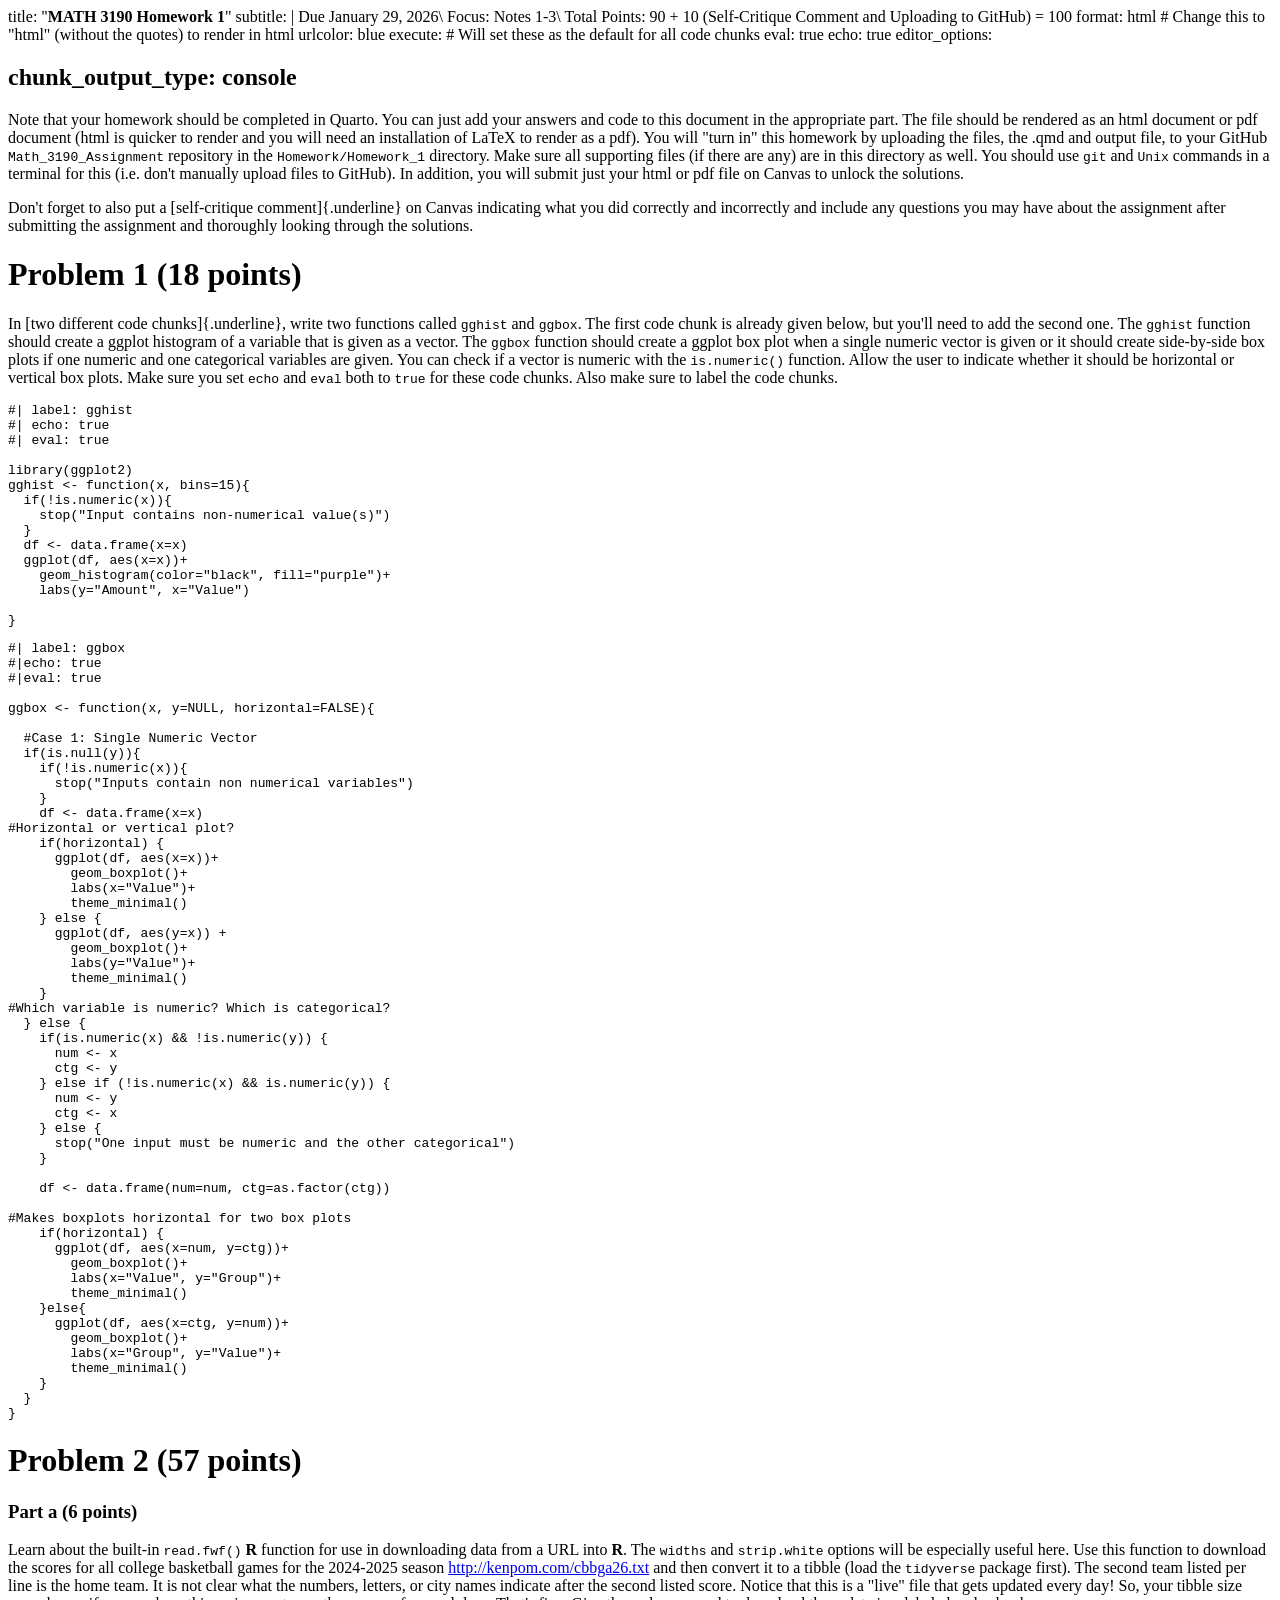
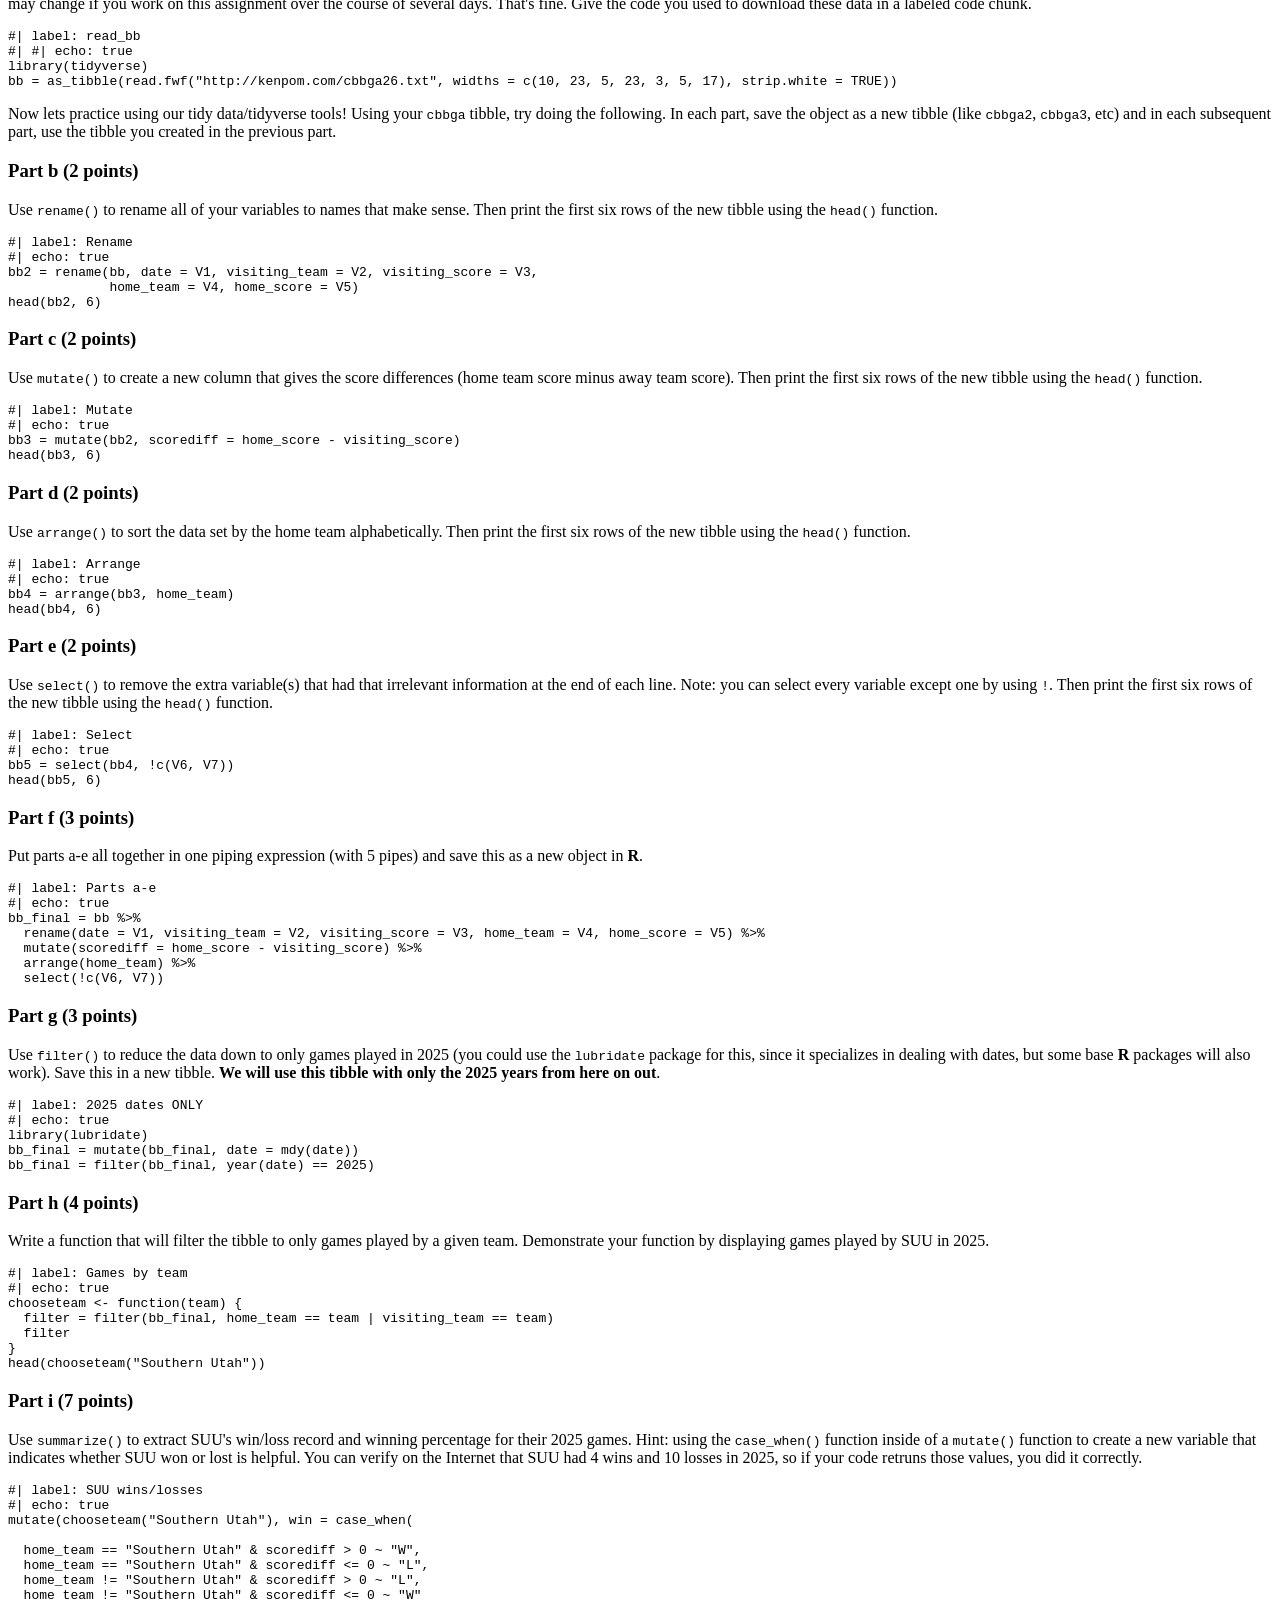
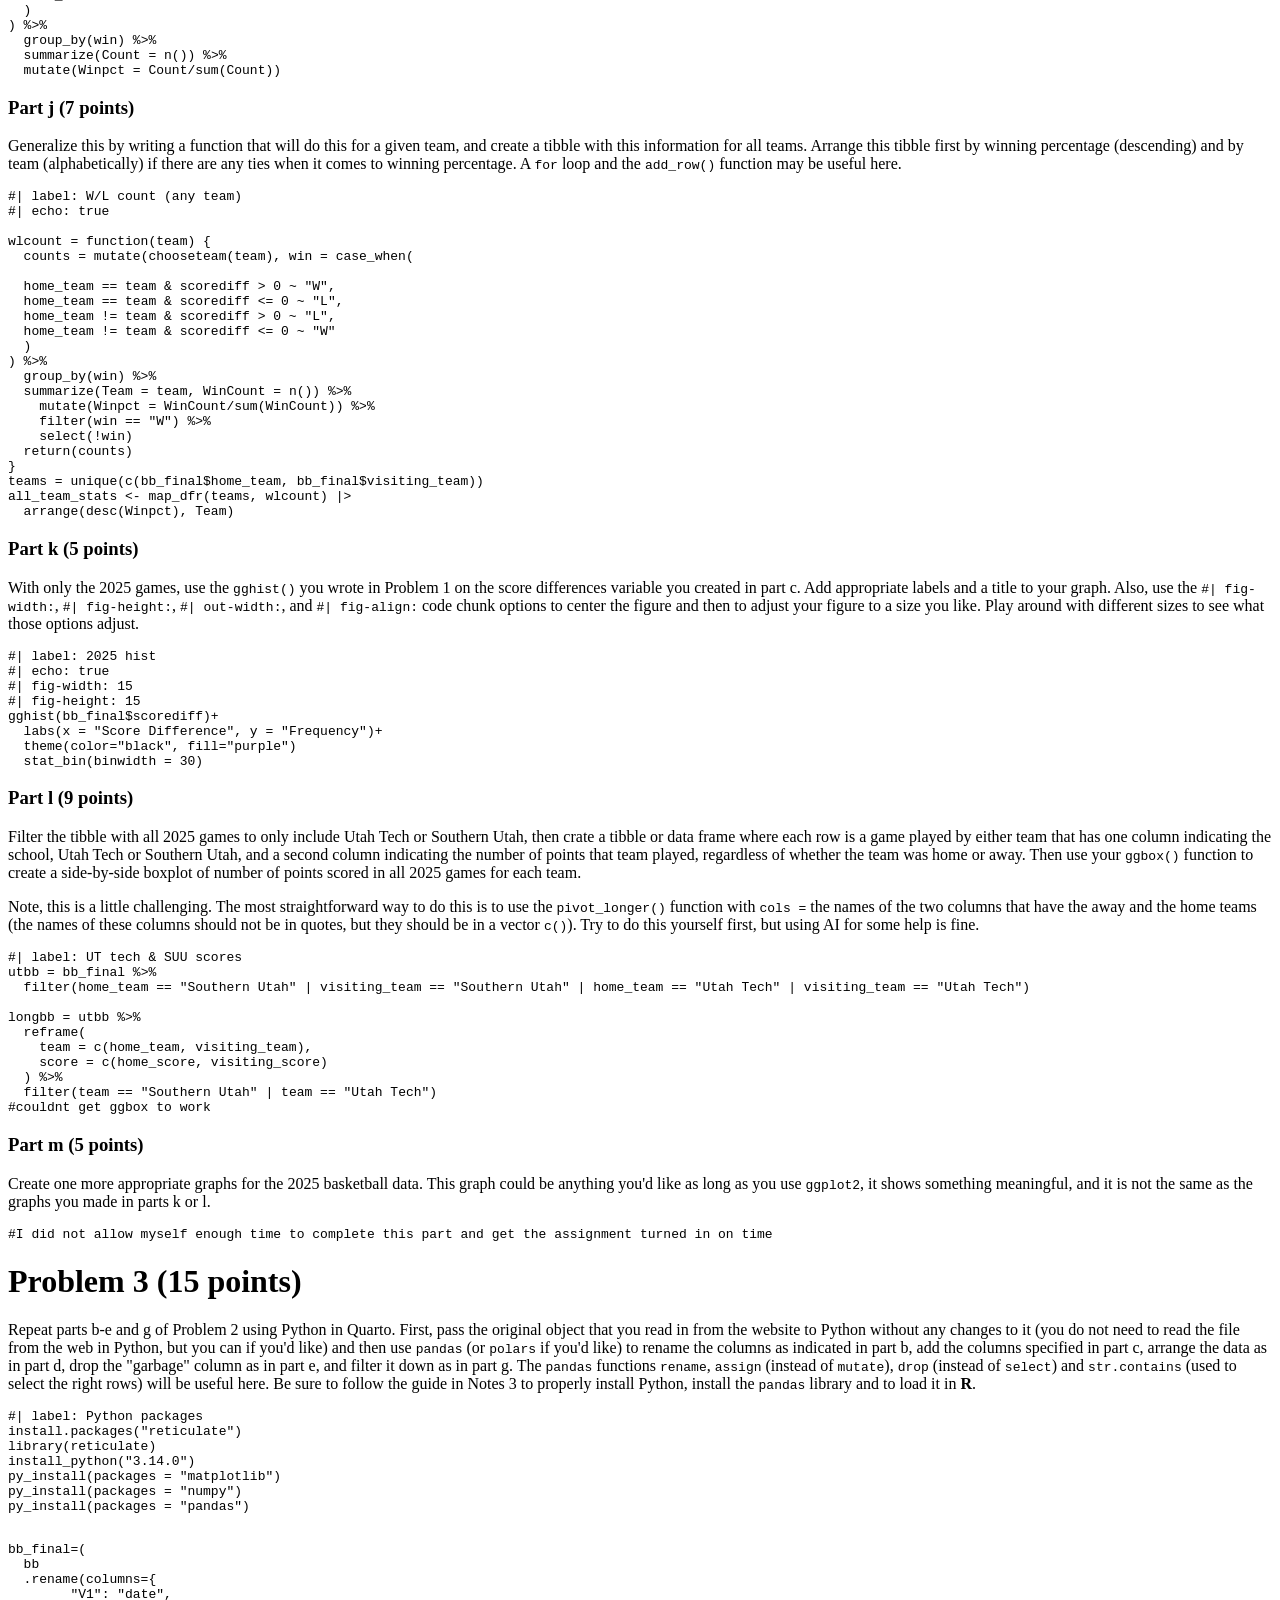
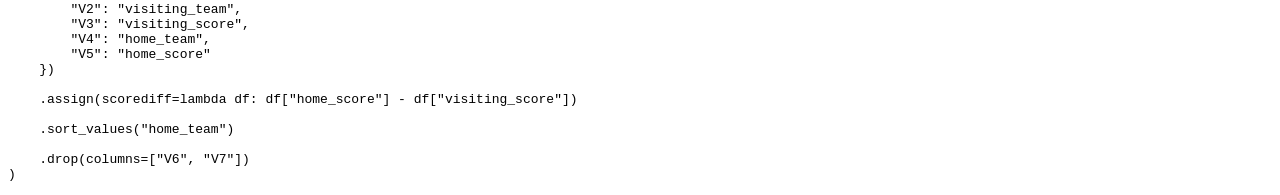
<file: Homework/Homework1_Lucero.html>
<html><head><style>body {
   color: black;
}
</style></head><body><p>title: &quot;<strong>MATH 3190 Homework 1</strong>&quot;
subtitle: |
  Due January 29, 2026\
  Focus: Notes 1-3\
  Total Points: 90 + 10 (Self-Critique Comment and Uploading to GitHub) = 100
format: html # Change this to &quot;html&quot; (without the quotes) to render in html
urlcolor: blue
execute: # Will set these as the default for all code chunks
  eval: true
  echo: true
editor_options: </p>
<h2 id="-chunk_output_type-console">  chunk_output_type: console</h2>
<p>Note that your homework should be completed in Quarto. You can just add your answers and code to this document in the appropriate part. The file should be rendered as an html document or pdf document (html is quicker to render and you will need an installation of LaTeX to render as a pdf). You will &quot;turn in&quot; this homework by uploading the files, the .qmd and output file, to your GitHub <code>Math_3190_Assignment</code> repository in the <code>Homework/Homework_1</code> directory. Make sure all supporting files (if there are any) are in this directory as well. You should use <code>git</code> and <code>Unix</code> commands in a terminal for this (i.e. don&#39;t manually upload files to GitHub). In addition, you will submit just your html or pdf file on Canvas to unlock the solutions. </p>
<p>Don&#39;t forget to also put a [self-critique comment]{.underline} on Canvas indicating what you did correctly and incorrectly and include any questions you may have about the assignment after submitting the assignment and thoroughly looking through the solutions.</p>
<h1 id="problem-1-18-points-">Problem 1 (18 points)</h1>
<p>In [two different code chunks]{.underline}, write two functions called <code>gghist</code> and <code>ggbox</code>. The first code chunk is already given below, but you&#39;ll need to add the second one. The <code>gghist</code> function should create a ggplot histogram of a variable that is given as a vector. The <code>ggbox</code> function should create a ggplot box plot when a single numeric vector is given or it should create side-by-side box plots if one numeric and one categorical variables are given. You can check if a vector is numeric with the <code>is.numeric()</code> function. Allow the user to indicate whether it should be horizontal or vertical box plots. Make sure you set <code>echo</code> and <code>eval</code> both to <code>true</code> for these code chunks. Also make sure to label the code chunks. </p>
<pre><code class="lang-{r}">#| label: gghist
#| echo: <span class="hljs-literal">true</span>
#| eval: <span class="hljs-literal">true</span>

<span class="hljs-function"><span class="hljs-title">library</span><span class="hljs-params">(ggplot2)</span>
<span class="hljs-title">gghist</span> &lt;- <span class="hljs-title">function</span><span class="hljs-params">(x, bins=<span class="hljs-number">15</span>)</span>{
  <span class="hljs-title">if</span><span class="hljs-params">(!is.numeric(x))</span>{
    <span class="hljs-title">stop</span><span class="hljs-params">(<span class="hljs-string">"Input contains non-numerical value(s)"</span>)</span>
  }
  <span class="hljs-title">df</span> &lt;- <span class="hljs-title">data</span>.<span class="hljs-title">frame</span><span class="hljs-params">(x=x)</span>
  <span class="hljs-title">ggplot</span><span class="hljs-params">(df, aes(x=x))</span>+
    <span class="hljs-title">geom_histogram</span><span class="hljs-params">(color=<span class="hljs-string">"black"</span>, fill=<span class="hljs-string">"purple"</span>)</span>+
    <span class="hljs-title">labs</span><span class="hljs-params">(y=<span class="hljs-string">"Amount"</span>, x=<span class="hljs-string">"Value"</span>)</span>

}</span>
</code></pre>
<pre><code class="lang-{r}">#| <span class="hljs-built_in">label</span>: ggbox
#|echo: <span class="hljs-literal">true</span>
#|<span class="hljs-built_in">eval</span>: <span class="hljs-literal">true</span>

ggbox &lt;- function(x, y=NULL, horizontal=FALSE){

  #Case <span class="hljs-number">1</span>: Single Numeric Vector
  <span class="hljs-keyword">if</span>(<span class="hljs-built_in">is</span>.null(y)){
    <span class="hljs-keyword">if</span>(!<span class="hljs-built_in">is</span>.numeric(x)){
      stop(<span class="hljs-string">"Inputs contain non numerical variables"</span>)
    }
    df &lt;- data.frame(x=x)
#Horizontal <span class="hljs-keyword">or</span> vertical plot?
    <span class="hljs-keyword">if</span>(horizontal) {
      ggplot(df, aes(x=x))+
        geom_boxplot()+
        labs(x=<span class="hljs-string">"Value"</span>)+
        theme_minimal()
    } <span class="hljs-keyword">else</span> {
      ggplot(df, aes(y=x)) +
        geom_boxplot()+
        labs(y=<span class="hljs-string">"Value"</span>)+
        theme_minimal()
    }
#Which variable <span class="hljs-built_in">is</span> numeric? Which <span class="hljs-built_in">is</span> categorical?
  } <span class="hljs-keyword">else</span> {
    <span class="hljs-keyword">if</span>(<span class="hljs-built_in">is</span>.numeric(x) &amp;&amp; !<span class="hljs-built_in">is</span>.numeric(y)) {
      <span class="hljs-built_in">num</span> &lt;- x
      ctg &lt;- y
    } <span class="hljs-keyword">else</span> <span class="hljs-keyword">if</span> (!<span class="hljs-built_in">is</span>.numeric(x) &amp;&amp; <span class="hljs-built_in">is</span>.numeric(y)) {
      <span class="hljs-built_in">num</span> &lt;- y
      ctg &lt;- x
    } <span class="hljs-keyword">else</span> {
      stop(<span class="hljs-string">"One input must be numeric and the other categorical"</span>)
    }

    df &lt;- data.frame(<span class="hljs-built_in">num</span>=<span class="hljs-built_in">num</span>, ctg=as.<span class="hljs-built_in">factor</span>(ctg))

#Makes boxplots horizontal <span class="hljs-keyword">for</span> two <span class="hljs-built_in">box</span> plots
    <span class="hljs-keyword">if</span>(horizontal) {
      ggplot(df, aes(x=<span class="hljs-built_in">num</span>, y=ctg))+
        geom_boxplot()+
        labs(x=<span class="hljs-string">"Value"</span>, y=<span class="hljs-string">"Group"</span>)+
        theme_minimal()
    }<span class="hljs-keyword">else</span>{
      ggplot(df, aes(x=ctg, y=<span class="hljs-built_in">num</span>))+
        geom_boxplot()+
        labs(x=<span class="hljs-string">"Group"</span>, y=<span class="hljs-string">"Value"</span>)+
        theme_minimal()
    }
  }
}
</code></pre>
<h1 id="problem-2-57-points-">Problem 2 (57 points)</h1>
<h3 id="part-a-6-points-">Part a (6 points)</h3>
<p>Learn about the built-in <code>read.fwf()</code> <strong>R</strong> function for use in downloading data from a URL into <strong>R</strong>. The <code>widths</code> and <code>strip.white</code> options will be especially useful here. Use this function to download the scores for all college basketball games for the 2024-2025 season <a href="http://kenpom.com/cbbga26.txt">http://kenpom.com/cbbga26.txt</a> and then convert it to a tibble (load the <code>tidyverse</code> package first). The second team listed per line is the home team. It is not clear what the numbers, letters, or city names indicate after the second listed score. Notice that this is a &quot;live&quot; file that gets updated every day! So, your tibble size may change if you work on this assignment over the course of several days. That&#39;s fine. Give the code you used to download these data in a labeled code chunk.</p>
<pre><code class="lang-{r}"><span class="hljs-comment">#| label: read_bb</span>
<span class="hljs-comment">#| #| echo: true</span>
library(tidyverse)
<span class="hljs-attr">bb</span> = as_tibble(read.fwf(<span class="hljs-string">"http://kenpom.com/cbbga26.txt"</span>, <span class="hljs-attr">widths</span> = c(<span class="hljs-number">10</span>, <span class="hljs-number">23</span>, <span class="hljs-number">5</span>, <span class="hljs-number">23</span>, <span class="hljs-number">3</span>, <span class="hljs-number">5</span>, <span class="hljs-number">17</span>), strip.<span class="hljs-attr">white</span> = TRUE))
</code></pre>
<p>Now lets practice using our tidy data/tidyverse tools! Using your <code>cbbga</code> tibble, try doing the following. In each part, save the object as a new tibble (like <code>cbbga2</code>, <code>cbbga3</code>, etc) and in each subsequent part, use the tibble you created in the previous part. </p>
<h3 id="part-b-2-points-">Part b (2 points)</h3>
<p>Use <code>rename()</code> to rename all of your variables to names that make sense. Then print the first six rows of the new tibble using the <code>head()</code> function. </p>
<pre><code class="lang-{r}"><span class="hljs-comment">#| label: Rename</span>
<span class="hljs-comment">#| echo: true</span>
<span class="hljs-attr">bb2</span> = rename(bb, <span class="hljs-attr">date</span> = V1, <span class="hljs-attr">visiting_team</span> = V2, <span class="hljs-attr">visiting_score</span> = V3, 
             <span class="hljs-attr">home_team</span> = V4, <span class="hljs-attr">home_score</span> = V5)
head(bb2, <span class="hljs-number">6</span>)
</code></pre>
<h3 id="part-c-2-points-">Part c (2 points)</h3>
<p>Use <code>mutate()</code> to create a new column that gives the score differences (home team score minus away team score). Then print the first six rows of the new tibble using the <code>head()</code> function. </p>
<pre><code class="lang-{r}"><span class="hljs-comment">#| label: Mutate</span>
<span class="hljs-comment">#| echo: true</span>
<span class="hljs-keyword">bb3 </span>= mutate(<span class="hljs-keyword">bb2, </span><span class="hljs-keyword">scorediff </span>= home_score - visiting_score)
head(<span class="hljs-keyword">bb3, </span><span class="hljs-number">6</span>)
</code></pre>
<h3 id="part-d-2-points-">Part d (2 points)</h3>
<p>Use <code>arrange()</code> to sort the data set by the home team alphabetically. Then print the first six rows of the new tibble using the <code>head()</code> function. </p>
<pre><code class="lang-{r}"><span class="hljs-comment">#| label: Arrange</span>
<span class="hljs-comment">#| echo: true</span>
<span class="hljs-keyword">bb4 </span>= arrange(<span class="hljs-keyword">bb3, </span>home_team)
head(<span class="hljs-keyword">bb4, </span><span class="hljs-number">6</span>)
</code></pre>
<h3 id="part-e-2-points-">Part e (2 points)</h3>
<p>Use <code>select()</code> to remove the extra variable(s) that had that irrelevant information at the end of each line. Note: you can select every variable except one by using <code>!</code>. Then print the first six rows of the new tibble using the <code>head()</code> function. </p>
<pre><code class="lang-{r}"><span class="hljs-comment">#| label: Select</span>
<span class="hljs-comment">#| echo: true</span>
<span class="hljs-keyword">bb5 </span>= select(<span class="hljs-keyword">bb4, </span>!c(V6, V7))
head(<span class="hljs-keyword">bb5, </span><span class="hljs-number">6</span>)
</code></pre>
<h3 id="part-f-3-points-">Part f (3 points)</h3>
<p>Put parts a-e all together in one piping expression (with 5 pipes) and save this as a new object in <strong>R</strong>.</p>
<pre><code class="lang-{r}"><span class="hljs-comment">#| label: Parts a-e</span>
<span class="hljs-comment">#| echo: true</span>
<span class="hljs-attr">bb_final</span> = bb %&gt;% 
  rename(<span class="hljs-attr">date</span> = V1, <span class="hljs-attr">visiting_team</span> = V2, <span class="hljs-attr">visiting_score</span> = V3, <span class="hljs-attr">home_team</span> = V4, <span class="hljs-attr">home_score</span> = V5) %&gt;% 
  mutate(<span class="hljs-attr">scorediff</span> = home_score - visiting_score) %&gt;%  
  arrange(home_team) %&gt;% 
  select(!c(V6, V7))
</code></pre>
<h3 id="part-g-3-points-">Part g (3 points)</h3>
<p>Use <code>filter()</code> to reduce the data down to only games played in 2025 (you could use the <code>lubridate</code> package for this, since it specializes in dealing with dates, but some base <strong>R</strong> packages will also work). Save this in a new tibble. <strong>We will use this tibble with only the 2025 years from here on out</strong>. </p>
<pre><code class="lang-{r}"><span class="hljs-comment">#| label: 2025 dates ONLY</span>
<span class="hljs-comment">#| echo: true</span>
library(lubridate)
bb_final = mutate(bb_final, <span class="hljs-built_in">date</span> = mdy(<span class="hljs-built_in">date</span>))
bb_final = filter(bb_final, <span class="hljs-built_in">year</span>(<span class="hljs-built_in">date</span>) == <span class="hljs-number">2025</span>)
</code></pre>
<h3 id="part-h-4-points-">Part h (4 points)</h3>
<p>Write a function that will filter the tibble to only games played by a given team. Demonstrate your function by displaying games played by SUU in 2025.</p>
<pre><code class="lang-{r}"><span class="hljs-comment">#| label: Games by team</span>
<span class="hljs-comment">#| echo: true</span>
chooseteam &lt;- <span class="hljs-function"><span class="hljs-keyword">function</span>(<span class="hljs-title">team</span>) {</span>
  <span class="hljs-built_in">filter</span> = <span class="hljs-built_in">filter</span>(bb_final, home_team == team | visiting_team == team)
  <span class="hljs-built_in">filter</span>
}
head(chooseteam(<span class="hljs-string">"Southern Utah"</span>))
</code></pre>
<h3 id="part-i-7-points-">Part i (7 points)</h3>
<p>Use <code>summarize()</code> to extract SUU&#39;s win/loss record and winning percentage for their 2025 games. Hint: using the <code>case_when()</code> function inside of a <code>mutate()</code> function to create a new variable that indicates whether SUU won or lost is helpful. You can verify on the Internet that SUU had 4 wins and 10 losses in 2025, so if your code retruns those values, you did it correctly. </p>
<pre><code class="lang-{r}"><span class="hljs-attr">#| label: SUU wins/losses
#| echo: true
mutate(chooseteam("Southern Utah"), win = case_when(

  home_team == "Southern Utah" &amp; scorediff &gt; 0</span> ~ <span class="hljs-string">"W"</span>,
  home_team == <span class="hljs-string">"Southern Utah"</span> &amp; scorediff &lt;= <span class="hljs-number">0</span> ~ <span class="hljs-string">"L"</span>,
  home_team != <span class="hljs-string">"Southern Utah"</span> &amp; scorediff &gt; <span class="hljs-number">0</span> ~ <span class="hljs-string">"L"</span>,
  home_team != <span class="hljs-string">"Southern Utah"</span> &amp; scorediff &lt;= <span class="hljs-number">0</span> ~ <span class="hljs-string">"W"</span>
  )
) <span class="hljs-meta">%</span>&gt;<span class="hljs-meta">%</span> 
  group_by<span class="hljs-comment">(win)</span> <span class="hljs-meta">%</span>&gt;<span class="hljs-meta">%</span> 
  summarize<span class="hljs-comment">(Count = n()</span>) <span class="hljs-meta">%</span>&gt;<span class="hljs-meta">%</span> 
  mutate<span class="hljs-comment">(Winpct = Count/sum(Count)</span>)
</code></pre>
<h3 id="part-j-7-points-">Part j (7 points)</h3>
<p>Generalize this by writing a function that will do this for a given team, and create a tibble with this information for all teams. Arrange this tibble first by winning percentage (descending) and by team (alphabetically) if there are any ties when it comes to winning percentage. A <code>for</code> loop and the <code>add_row()</code> function may be useful here.</p>
<pre><code class="lang-{r}"><span class="hljs-comment">#| label: W/L count (any team)</span>
<span class="hljs-comment">#| echo: true</span>

<span class="hljs-attr">wlcount</span> = function(team) {
  <span class="hljs-attr">counts</span> = mutate(chooseteam(team), <span class="hljs-attr">win</span> = case_when(

  <span class="hljs-attr">home_team</span> == team &amp; scorediff &gt; <span class="hljs-number">0</span> ~ <span class="hljs-string">"W"</span>,
  <span class="hljs-attr">home_team</span> == team &amp; scorediff &lt;= <span class="hljs-number">0</span> ~ <span class="hljs-string">"L"</span>,
  home_team != team &amp; scorediff &gt; <span class="hljs-number">0</span> ~ <span class="hljs-string">"L"</span>,
  home_team != team &amp; scorediff &lt;= <span class="hljs-number">0</span> ~ <span class="hljs-string">"W"</span>
  )
) %&gt;% 
  group_by(win) %&gt;% 
  summarize(<span class="hljs-attr">Team</span> = team, <span class="hljs-attr">WinCount</span> = n()) %&gt;% 
    mutate(<span class="hljs-attr">Winpct</span> = WinCount/sum(WinCount)) %&gt;% 
    filter(<span class="hljs-attr">win</span> == <span class="hljs-string">"W"</span>) %&gt;%  
    select(!win)
  return(counts)
}
<span class="hljs-attr">teams</span> = unique(c(bb_final$home_team, bb_final$visiting_team))
all_team_stats &lt;- map_dfr(teams, wlcount) |&gt; 
  arrange(desc(Winpct), Team)
</code></pre>
<h3 id="part-k-5-points-">Part k (5 points)</h3>
<p>With only the 2025 games, use the <code>gghist()</code> you wrote in Problem 1 on the score differences variable you created in part c. Add appropriate labels and a title to your graph. Also, use the <code>#| fig-width:</code>, <code>#| fig-height:</code>, <code>#| out-width:</code>, and <code>#| fig-align:</code> code chunk options to center the figure and then to adjust your figure to a size you like. Play around with different sizes to see what those options adjust. </p>
<pre><code class="lang-{r}"><span class="hljs-meta">#| label: 2025 hist</span>
<span class="hljs-meta">#| echo: true</span>
<span class="hljs-meta">#| fig-width: 15</span>
<span class="hljs-meta">#| fig-height: 15</span>
gghist(bb_final$scorediff)+
  labs(x = <span class="hljs-string">"Score Difference"</span>, y = <span class="hljs-string">"Frequency"</span>)+
  theme(color=<span class="hljs-string">"black"</span>, fill=<span class="hljs-string">"purple"</span>)
  stat_bin(binwidth = <span class="hljs-number">30</span>)
</code></pre>
<h3 id="part-l-9-points-">Part l (9 points)</h3>
<p>Filter the tibble with all 2025 games to only include Utah Tech or Southern Utah, then crate a tibble or data frame where each row is a game played by either team that has one column indicating the school, Utah Tech or Southern Utah, and a second column indicating the number of points that team played, regardless of whether the team was home or away. Then use your <code>ggbox()</code> function to create a side-by-side boxplot of number of points scored in all 2025 games for each team.</p>
<p>Note, this is a little challenging. The most straightforward way to do this is to use the <code>pivot_longer()</code> function with <code>cols =</code> the names of the two columns that have the away and the home teams (the names of these columns should not be in quotes, but they should be in a vector <code>c()</code>). Try to do this yourself first, but using AI for some help is fine. </p>
<pre><code class="lang-{r}"><span class="hljs-comment">#| label: UT tech &amp; SUU scores</span>
<span class="hljs-attr">utbb</span> = bb_final %&gt;% 
  filter(<span class="hljs-attr">home_team</span> == <span class="hljs-string">"Southern Utah"</span> | <span class="hljs-attr">visiting_team</span> == <span class="hljs-string">"Southern Utah"</span> | <span class="hljs-attr">home_team</span> == <span class="hljs-string">"Utah Tech"</span> | <span class="hljs-attr">visiting_team</span> == <span class="hljs-string">"Utah Tech"</span>)

<span class="hljs-attr">longbb</span> = utbb %&gt;% 
  reframe(
    <span class="hljs-attr">team</span> = c(home_team, visiting_team),
    <span class="hljs-attr">score</span> = c(home_score, visiting_score)
  ) %&gt;% 
  filter(<span class="hljs-attr">team</span> == <span class="hljs-string">"Southern Utah"</span> | <span class="hljs-attr">team</span> == <span class="hljs-string">"Utah Tech"</span>)
<span class="hljs-comment">#couldnt get ggbox to work</span>
</code></pre>
<h3 id="part-m-5-points-">Part m (5 points)</h3>
<p>Create one more appropriate graphs for the 2025 basketball data. This graph could be anything you&#39;d like as long as you use <code>ggplot2</code>, it shows something meaningful, and it is not the same as the graphs you made in parts k or l. </p>
<pre><code class="lang-{r}">#I did <span class="hljs-keyword">not</span> allow myself enough <span class="hljs-built_in">time</span> <span class="hljs-keyword">to</span> complete this part <span class="hljs-keyword">and</span> <span class="hljs-keyword">get</span> the assignment turned <span class="hljs-keyword">in</span> <span class="hljs-keyword">on</span> <span class="hljs-built_in">time</span>
</code></pre>
<h1 id="problem-3-15-points-">Problem 3 (15 points)</h1>
<p>Repeat parts b-e and g of Problem 2 using Python in Quarto. First, pass the original object that you read in from the website to Python without any changes to it (you do not need to read the file from the web in Python, but you can if you&#39;d like) and then use <code>pandas</code> (or <code>polars</code> if you&#39;d like) to rename the columns as indicated in part b, add the columns specified in part c, arrange the data as in part d, drop the &quot;garbage&quot; column as in part e, and filter it down as in part g. The <code>pandas</code> functions <code>rename</code>, <code>assign</code> (instead of <code>mutate</code>), <code>drop</code> (instead of <code>select</code>) and <code>str.contains</code> (used to select the right rows) will be useful here. Be sure to follow the guide in Notes 3 to properly install Python, install the <code>pandas</code> library and to load it in <strong>R</strong>.</p>
<pre><code class="lang-{r}">#| <span class="hljs-selector-tag">label</span>: <span class="hljs-selector-tag">Python</span> <span class="hljs-selector-tag">packages</span>
<span class="hljs-selector-tag">install</span><span class="hljs-selector-class">.packages</span>(<span class="hljs-string">"reticulate"</span>)
<span class="hljs-selector-tag">library</span>(reticulate)
<span class="hljs-selector-tag">install_python</span>(<span class="hljs-string">"3.14.0"</span>)
<span class="hljs-selector-tag">py_install</span>(packages = <span class="hljs-string">"matplotlib"</span>)
<span class="hljs-selector-tag">py_install</span>(packages = <span class="hljs-string">"numpy"</span>)
<span class="hljs-selector-tag">py_install</span>(packages = <span class="hljs-string">"pandas"</span>)
</code></pre>
<pre><code class="lang-{python}">
bb_final=(
  <span class="hljs-name">bb</span>
  .rename(<span class="hljs-name">columns=</span>{
        <span class="hljs-string">"V1"</span>: <span class="hljs-string">"date"</span>,
        <span class="hljs-string">"V2"</span>: <span class="hljs-string">"visiting_team"</span>,
        <span class="hljs-string">"V3"</span>: <span class="hljs-string">"visiting_score"</span>,
        <span class="hljs-string">"V4"</span>: <span class="hljs-string">"home_team"</span>,
        <span class="hljs-string">"V5"</span>: <span class="hljs-string">"home_score"</span>
    })

    .assign(<span class="hljs-name">scorediff=lambda</span> df: df[<span class="hljs-string">"home_score"</span>] - df[<span class="hljs-string">"visiting_score"</span>])

    .sort_values(<span class="hljs-string">"home_team"</span>)

    .drop(<span class="hljs-name">columns=</span>[<span class="hljs-string">"V6"</span>, <span class="hljs-string">"V7"</span>])
)
</code></pre>
</body></html>
</file>
<file: docs/site_libs/quarto-html/tippy.css>
.tippy-box[data-animation=fade][data-state=hidden]{opacity:0}[data-tippy-root]{max-width:calc(100vw - 10px)}.tippy-box{position:relative;background-color:#333;color:#fff;border-radius:4px;font-size:14px;line-height:1.4;white-space:normal;outline:0;transition-property:transform,visibility,opacity}.tippy-box[data-placement^=top]>.tippy-arrow{bottom:0}.tippy-box[data-placement^=top]>.tippy-arrow:before{bottom:-7px;left:0;border-width:8px 8px 0;border-top-color:initial;transform-origin:center top}.tippy-box[data-placement^=bottom]>.tippy-arrow{top:0}.tippy-box[data-placement^=bottom]>.tippy-arrow:before{top:-7px;left:0;border-width:0 8px 8px;border-bottom-color:initial;transform-origin:center bottom}.tippy-box[data-placement^=left]>.tippy-arrow{right:0}.tippy-box[data-placement^=left]>.tippy-arrow:before{border-width:8px 0 8px 8px;border-left-color:initial;right:-7px;transform-origin:center left}.tippy-box[data-placement^=right]>.tippy-arrow{left:0}.tippy-box[data-placement^=right]>.tippy-arrow:before{left:-7px;border-width:8px 8px 8px 0;border-right-color:initial;transform-origin:center right}.tippy-box[data-inertia][data-state=visible]{transition-timing-function:cubic-bezier(.54,1.5,.38,1.11)}.tippy-arrow{width:16px;height:16px;color:#333}.tippy-arrow:before{content:"";position:absolute;border-color:transparent;border-style:solid}.tippy-content{position:relative;padding:5px 9px;z-index:1}
</file>
<file: docs/site_libs/quarto-html/quarto-syntax-highlighting-7b89279ff1a6dce999919e0e67d4d9ec.css>
/* quarto syntax highlight colors */
:root {
  --quarto-hl-ot-color: #003B4F;
  --quarto-hl-at-color: #657422;
  --quarto-hl-ss-color: #20794D;
  --quarto-hl-an-color: #5E5E5E;
  --quarto-hl-fu-color: #4758AB;
  --quarto-hl-st-color: #20794D;
  --quarto-hl-cf-color: #003B4F;
  --quarto-hl-op-color: #5E5E5E;
  --quarto-hl-er-color: #AD0000;
  --quarto-hl-bn-color: #AD0000;
  --quarto-hl-al-color: #AD0000;
  --quarto-hl-va-color: #111111;
  --quarto-hl-bu-color: inherit;
  --quarto-hl-ex-color: inherit;
  --quarto-hl-pp-color: #AD0000;
  --quarto-hl-in-color: #5E5E5E;
  --quarto-hl-vs-color: #20794D;
  --quarto-hl-wa-color: #5E5E5E;
  --quarto-hl-do-color: #5E5E5E;
  --quarto-hl-im-color: #00769E;
  --quarto-hl-ch-color: #20794D;
  --quarto-hl-dt-color: #AD0000;
  --quarto-hl-fl-color: #AD0000;
  --quarto-hl-co-color: #5E5E5E;
  --quarto-hl-cv-color: #5E5E5E;
  --quarto-hl-cn-color: #8f5902;
  --quarto-hl-sc-color: #5E5E5E;
  --quarto-hl-dv-color: #AD0000;
  --quarto-hl-kw-color: #003B4F;
}

/* other quarto variables */
:root {
  --quarto-font-monospace: SFMono-Regular, Menlo, Monaco, Consolas, "Liberation Mono", "Courier New", monospace;
}

/* syntax highlight based on Pandoc's rules */
pre > code.sourceCode > span {
  color: #003B4F;
}

code.sourceCode > span {
  color: #003B4F;
}

div.sourceCode,
div.sourceCode pre.sourceCode {
  color: #003B4F;
}

/* Normal */
code span {
  color: #003B4F;
}

/* Alert */
code span.al {
  color: #AD0000;
  font-style: inherit;
}

/* Annotation */
code span.an {
  color: #5E5E5E;
  font-style: inherit;
}

/* Attribute */
code span.at {
  color: #657422;
  font-style: inherit;
}

/* BaseN */
code span.bn {
  color: #AD0000;
  font-style: inherit;
}

/* BuiltIn */
code span.bu {
  font-style: inherit;
}

/* ControlFlow */
code span.cf {
  color: #003B4F;
  font-weight: bold;
  font-style: inherit;
}

/* Char */
code span.ch {
  color: #20794D;
  font-style: inherit;
}

/* Constant */
code span.cn {
  color: #8f5902;
  font-style: inherit;
}

/* Comment */
code span.co {
  color: #5E5E5E;
  font-style: inherit;
}

/* CommentVar */
code span.cv {
  color: #5E5E5E;
  font-style: italic;
}

/* Documentation */
code span.do {
  color: #5E5E5E;
  font-style: italic;
}

/* DataType */
code span.dt {
  color: #AD0000;
  font-style: inherit;
}

/* DecVal */
code span.dv {
  color: #AD0000;
  font-style: inherit;
}

/* Error */
code span.er {
  color: #AD0000;
  font-style: inherit;
}

/* Extension */
code span.ex {
  font-style: inherit;
}

/* Float */
code span.fl {
  color: #AD0000;
  font-style: inherit;
}

/* Function */
code span.fu {
  color: #4758AB;
  font-style: inherit;
}

/* Import */
code span.im {
  color: #00769E;
  font-style: inherit;
}

/* Information */
code span.in {
  color: #5E5E5E;
  font-style: inherit;
}

/* Keyword */
code span.kw {
  color: #003B4F;
  font-weight: bold;
  font-style: inherit;
}

/* Operator */
code span.op {
  color: #5E5E5E;
  font-style: inherit;
}

/* Other */
code span.ot {
  color: #003B4F;
  font-style: inherit;
}

/* Preprocessor */
code span.pp {
  color: #AD0000;
  font-style: inherit;
}

/* SpecialChar */
code span.sc {
  color: #5E5E5E;
  font-style: inherit;
}

/* SpecialString */
code span.ss {
  color: #20794D;
  font-style: inherit;
}

/* String */
code span.st {
  color: #20794D;
  font-style: inherit;
}

/* Variable */
code span.va {
  color: #111111;
  font-style: inherit;
}

/* VerbatimString */
code span.vs {
  color: #20794D;
  font-style: inherit;
}

/* Warning */
code span.wa {
  color: #5E5E5E;
  font-style: italic;
}

.prevent-inlining {
  content: "</";
}

/*# sourceMappingURL=3944bc705cfaf4c80e56f77c5205168a.css.map */
</file>
<file: docs/styles.css>
/* css styles */
</file>
